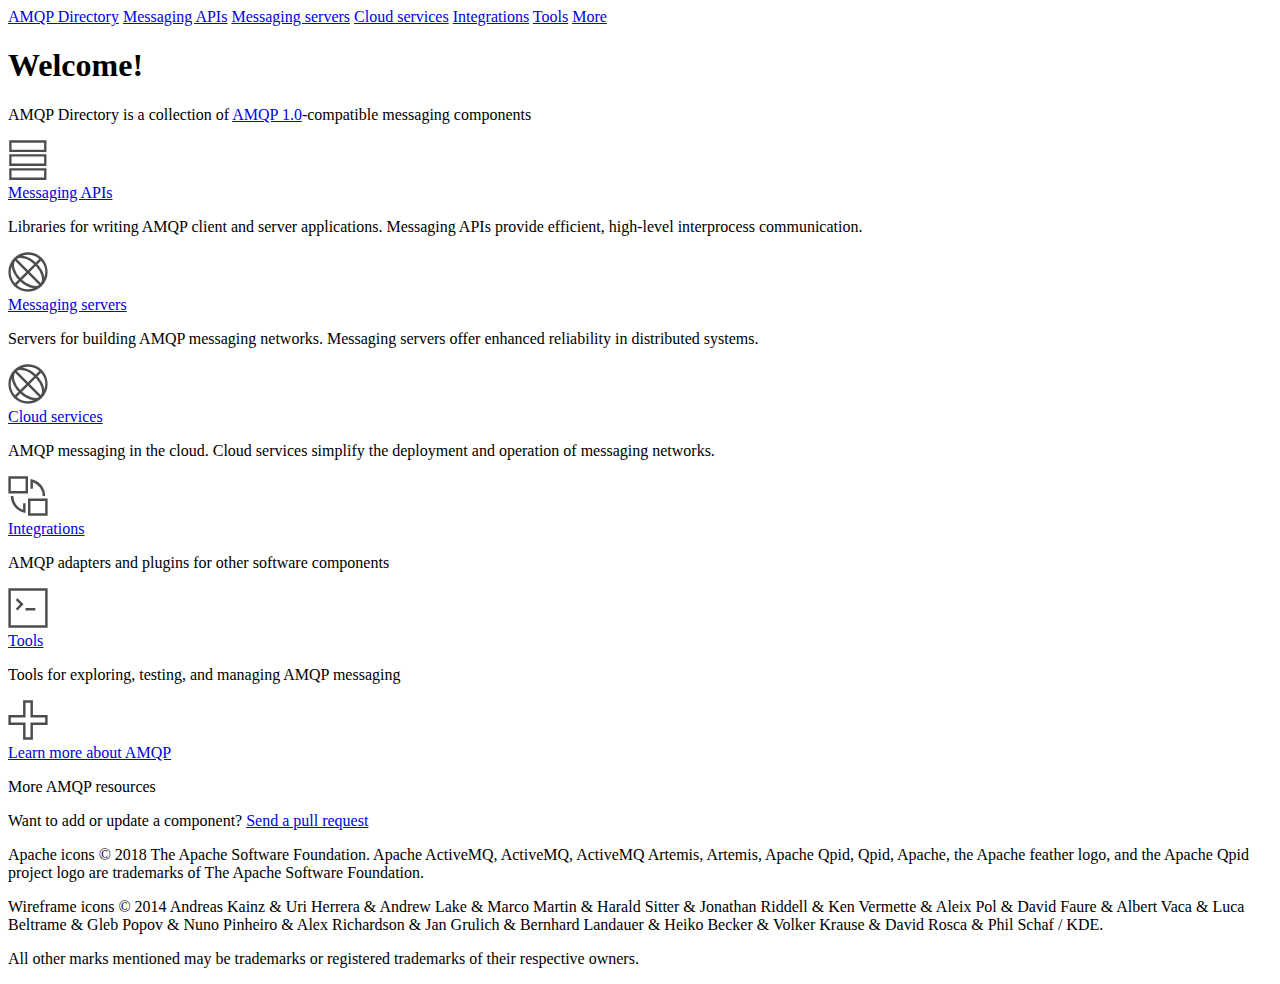
<file: docs/index.html>
<!DOCTYPE html>
<html xmlns="http://www.w3.org/1999/xhtml">
  <head>
    <title>AMQP Directory</title>
    <meta charset="utf-8"/>
    <meta name="viewport" content="width=device-width, initial-scale=1.0"/>
    <link href="https://fonts.googleapis.com/css?family=Catamaran:200,300,400,500,600,700,700|Source+Sans+Pro:400,400i,600,600i" rel="stylesheet"/>
    <link rel="stylesheet" href="https://amqp.directory/main.css" type="text/css"/>
    <link rel="icon" href="" type="image/png"/>
    <script type="text/javascript" src="https://amqp.directory/main.js" defer="defer"></script>
    
  </head>
  <body>

<header>
  <div>
    <nav id="-global-navigation">
      <a id="-logotype" href="https://amqp.directory/index.html">AMQP <span>Directory</span></a>
      <a href="https://amqp.directory/apis.html">Messaging APIs</a>
      <a href="https://amqp.directory/servers.html">Messaging servers</a>
      <a href="https://amqp.directory/services.html">Cloud services</a>
      <a href="https://amqp.directory/integrations.html">Integrations</a>
      <a href="https://amqp.directory/tools.html">Tools</a>
      <a href="https://amqp.directory/more.html">More</a>
    </nav>
  </div>
</header>
<section>
  <div>

<div id="-overview">

<div id="-opener">

<div id="-welcome">

<h1 id="welcome">Welcome!</h1>

</div>

<div id="-purpose">

<p>AMQP Directory is a collection of
<a href="https://www.amqp.org/">AMQP 1.0</a>-compatible messaging components</p>

</div>

</div>

<div class="category">
  <a class="category-icon" href="apis.html"><img src="images/icons/api.svg" height="40" width="40"/></a>
  <div class="category-text">
    <a class="category-name" href="apis.html">Messaging APIs</a>
    <p class="category-description">
      Libraries for writing AMQP client and server applications.  Messaging
      APIs provide efficient, high-level interprocess communication.
    </p>
  </div>
</div>

<div class="category">
  <a class="category-icon" href="servers.html"><img src="images/icons/server.svg" height="40" width="40"/></a>
  <div class="category-text">
    <a class="category-name" href="servers.html">Messaging servers</a>
    <p class="category-description">
      Servers for building AMQP messaging networks.  Messaging servers offer
      enhanced reliability in distributed systems.
    </p>
  </div>
</div>

<div class="category">
  <a class="category-icon" href="services.html"><img src="images/icons/service.svg" height="40" width="40"/></a>
  <div class="category-text">
    <a class="category-name" href="services.html">Cloud services</a>
    <p class="category-description">
      AMQP messaging in the cloud.  Cloud services simplify the deployment
      and operation of messaging networks.
    </p>
  </div>
</div>

<div class="category">
  <a class="category-icon" href="integrations.html"><img src="images/icons/integration.svg" height="40" width="40"/></a>
  <div class="category-text">
    <a class="category-name" href="integrations.html">Integrations</a>
    <p class="category-description">
      AMQP adapters and plugins for other software components
    </p>
  </div>
</div>

<div class="category">
  <a class="category-icon" href="tools.html"><img src="images/icons/tool.svg" height="40" width="40"/></a>
  <div class="category-text">
    <a class="category-name" href="tools.html">Tools</a>
    <p class="category-description">
      Tools for exploring, testing, and managing AMQP messaging
    </p>
  </div>
</div>

<div class="category">
  <a class="category-icon" href="more.html"><img src="images/icons/resource.svg" height="40" width="40"/></a>
  <div class="category-text">
    <a class="category-name" href="more.html">Learn more about AMQP</a>
    <p class="category-description">
      More AMQP resources
    </p>
  </div>
</div>

</div>


  </div>
</section>
<footer>
  <div>
    <p id="-pull-request-nav">Want to add or update a
    component?  <a href="https://github.com/ssorj/amqp-directory#adding-or-updating-components">Send
    a pull request</a></p>

    <p>Apache icons © 2018 The Apache Software Foundation.  Apache
    ActiveMQ, ActiveMQ, ActiveMQ Artemis, Artemis, Apache Qpid, Qpid,
    Apache, the Apache feather logo, and the Apache Qpid project logo
    are trademarks of The Apache Software Foundation.</p>

    <p>Wireframe icons © 2014 Andreas Kainz &amp; Uri Herrera &amp;
    Andrew Lake &amp; Marco Martin &amp; Harald Sitter &amp; Jonathan
    Riddell &amp; Ken Vermette &amp; Aleix Pol &amp; David Faure &amp;
    Albert Vaca &amp; Luca Beltrame &amp; Gleb Popov &amp; Nuno
    Pinheiro &amp; Alex Richardson &amp; Jan Grulich &amp; Bernhard
    Landauer &amp; Heiko Becker &amp; Volker Krause &amp; David Rosca
    &amp; Phil Schaf / KDE.</p>

    <p>All other marks mentioned may be trademarks or registered
    trademarks of their respective owners.</p>
  </div>
</footer>




  </body>
</html>
</file>
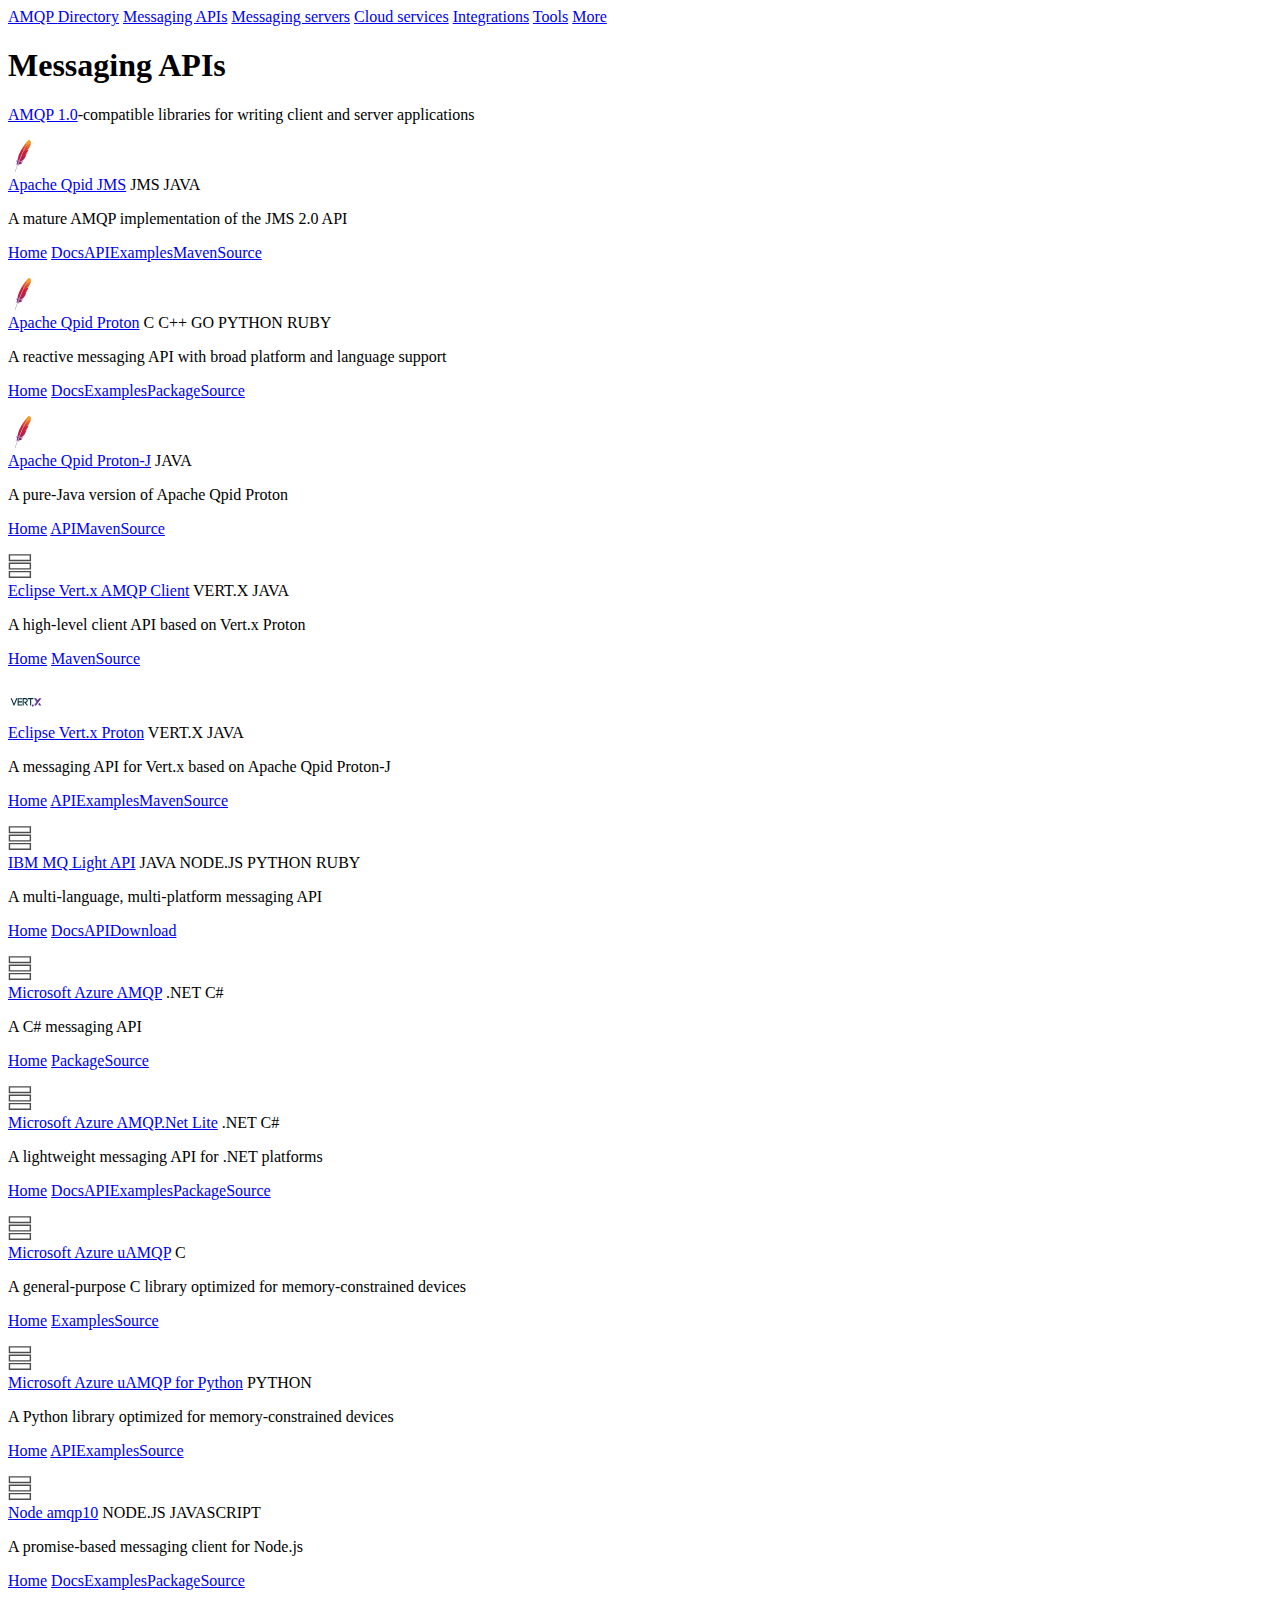
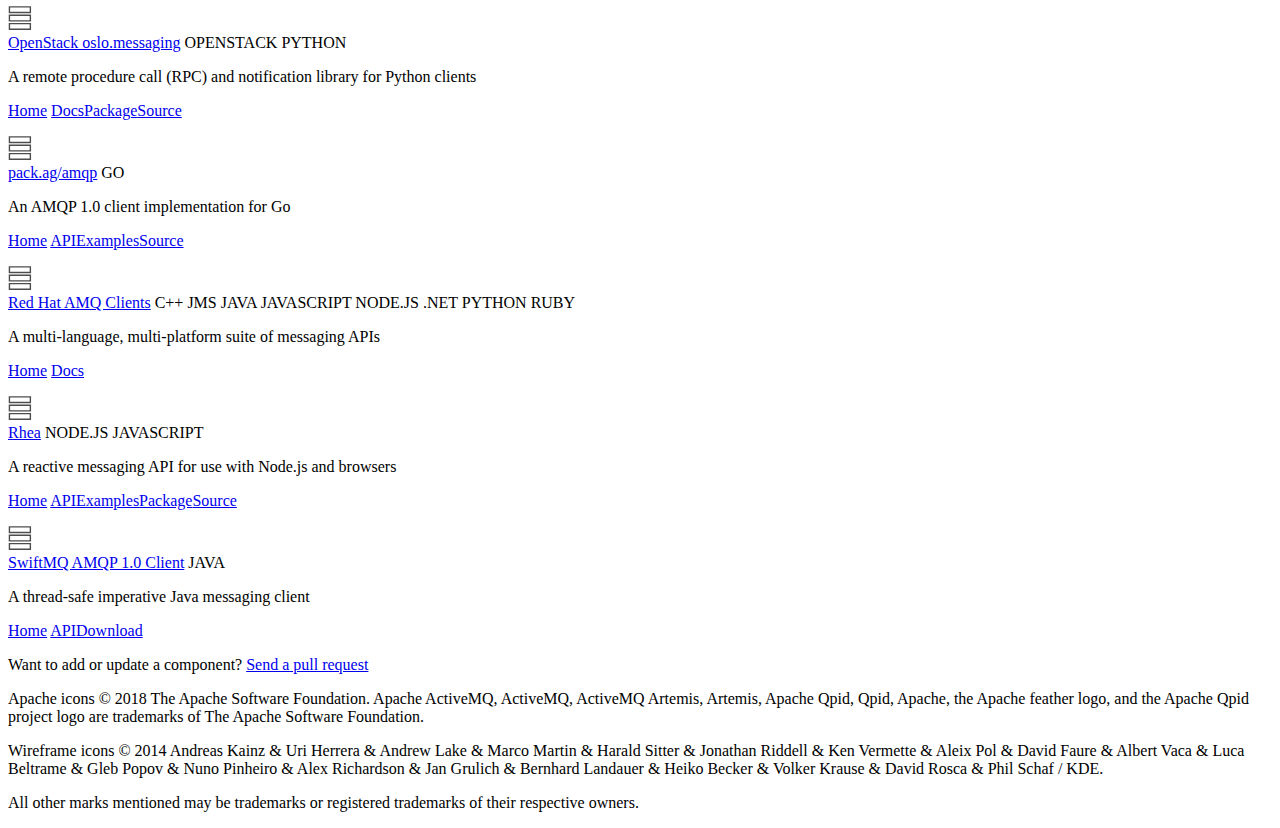
<file: docs/apis.html>
<!DOCTYPE html>
<html xmlns="http://www.w3.org/1999/xhtml">
  <head>
    <title>Messaging APIs - AMQP Directory</title>
    <meta charset="utf-8"/>
    <meta name="viewport" content="width=device-width, initial-scale=1.0"/>
    <link href="https://fonts.googleapis.com/css?family=Catamaran:200,300,400,500,600,700,700|Source+Sans+Pro:400,400i,600,600i" rel="stylesheet"/>
    <link rel="stylesheet" href="https://amqp.directory/main.css" type="text/css"/>
    <link rel="icon" href="" type="image/png"/>
    <script type="text/javascript" src="https://amqp.directory/main.js" defer="defer"></script>
    
  </head>
  <body>

<header>
  <div>
    <nav id="-global-navigation">
      <a id="-logotype" href="https://amqp.directory/index.html">AMQP <span>Directory</span></a>
      <a href="https://amqp.directory/apis.html">Messaging APIs</a>
      <a href="https://amqp.directory/servers.html">Messaging servers</a>
      <a href="https://amqp.directory/services.html">Cloud services</a>
      <a href="https://amqp.directory/integrations.html">Integrations</a>
      <a href="https://amqp.directory/tools.html">Tools</a>
      <a href="https://amqp.directory/more.html">More</a>
    </nav>
  </div>
</header>
<section>
  <div>

<div id="-category-opener">

<h1 id="messaging-apis">Messaging APIs</h1>

<p><a href="https://www.amqp.org/">AMQP 1.0</a>-compatible libraries for writing
client and server applications</p>

</div>

<p><div class="components">
<div class="component">
  <a class="component-icon" href="https://qpid.apache.org/components/jms"><img src="images/icons/apache.svg" height="32px" width="32px"/></a>
  <div class="component-text">
    <a class="component-name" href="https://qpid.apache.org/components/jms">Apache Qpid JMS</a>
    <span class="component-tags"><span>JMS</span> <span>JAVA</span></span>
    <p class="component-description">A mature AMQP implementation of the JMS 2.0 API</p>
    <p class="component-links">
      <a href="https://qpid.apache.org/components/jms">Home</a>
<a href="http://qpid.apache.org/releases/qpid-jms-0.34.0/docs/index.html">Docs</a><a href="https://docs.oracle.com/javaee/7/api/index.html?javax/jms/package-summary.html">API</a><a href="https://github.com/apache/qpid-jms/tree/0.34.0/qpid-jms-examples">Examples</a><a href="http://qpid.apache.org/maven.html#qpid-jms-amqp-10">Maven</a><a href="https://github.com/apache/qpid-jms">Source</a>
    </p>
  </div>
</div>
<div class="component">
  <a class="component-icon" href="https://qpid.apache.org/proton"><img src="images/icons/apache.svg" height="32px" width="32px"/></a>
  <div class="component-text">
    <a class="component-name" href="https://qpid.apache.org/proton">Apache Qpid Proton</a>
    <span class="component-tags"><span>C</span> <span>C++</span> <span>GO</span> <span>PYTHON</span> <span>RUBY</span></span>
    <p class="component-description">A reactive messaging API with broad platform and language support</p>
    <p class="component-links">
      <a href="https://qpid.apache.org/proton">Home</a>
<a href="http://qpid.apache.org/proton/index.html#documentation">Docs</a><a href="http://qpid.apache.org/proton/index.html#documentation">Examples</a><a href="http://qpid.apache.org/packages.html">Package</a><a href="https://github.com/apache/qpid-proton">Source</a>
    </p>
  </div>
</div>
<div class="component">
  <a class="component-icon" href="https://qpid.apache.org/proton"><img src="images/icons/apache.svg" height="32px" width="32px"/></a>
  <div class="component-text">
    <a class="component-name" href="https://qpid.apache.org/proton">Apache Qpid Proton-J</a>
    <span class="component-tags"><span>JAVA</span></span>
    <p class="component-description">A pure-Java version of Apache Qpid Proton</p>
    <p class="component-links">
      <a href="https://qpid.apache.org/proton">Home</a>
<a href="http://qpid.apache.org/releases/qpid-proton-j-0.28.0/api/index.html">API</a><a href="http://qpid.apache.org/maven.html#qpid-proton-j">Maven</a><a href="https://github.com/apache/qpid-proton">Source</a>
    </p>
  </div>
</div>
<div class="component">
  <a class="component-icon" href="http://vertx.io/docs/vertx-amqp-client/java/"><img src="images/icons/api.svg" height="24px" width="24px"/></a>
  <div class="component-text">
    <a class="component-name" href="http://vertx.io/docs/vertx-amqp-client/java/">Eclipse Vert.x AMQP Client</a>
    <span class="component-tags"><span>VERT.X</span> <span>JAVA</span></span>
    <p class="component-description">A high-level client API based on Vert.x Proton</p>
    <p class="component-links">
      <a href="http://vertx.io/docs/vertx-amqp-client/java/">Home</a>
<a href="http://vertx.io/docs/vertx-amqp-client/java/#_using_vert_x_amqp_client">Maven</a><a href="https://github.com/vert-x3/vertx-amqp-client">Source</a>
    </p>
  </div>
</div>
<div class="component">
  <a class="component-icon" href="https://github.com/vert-x3/vertx-proton/blob/master/src/main/asciidoc/index.adoc"><img src="images/icons/vertx.svg" height="36px" width="36px"/></a>
  <div class="component-text">
    <a class="component-name" href="https://github.com/vert-x3/vertx-proton/blob/master/src/main/asciidoc/index.adoc">Eclipse Vert.x Proton</a>
    <span class="component-tags"><span>VERT.X</span> <span>JAVA</span></span>
    <p class="component-description">A messaging API for Vert.x based on Apache Qpid Proton-J</p>
    <p class="component-links">
      <a href="https://github.com/vert-x3/vertx-proton/blob/master/src/main/asciidoc/index.adoc">Home</a>
<a href="https://www.javadoc.io/doc/io.vertx/vertx-proton/">API</a><a href="https://github.com/vert-x3/vertx-proton/blob/master/src/main/java/examples/VertxProtonExamples.java">Examples</a><a href="https://github.com/vert-x3/vertx-proton/blob/master/src/main/asciidoc/index.adoc#using-vertx-proton">Maven</a><a href="https://github.com/vert-x3/vertx-proton">Source</a>
    </p>
  </div>
</div>
<div class="component">
  <a class="component-icon" href="https://developer.ibm.com/messaging/mq-light/"><img src="images/icons/api.svg" height="24px" width="24px"/></a>
  <div class="component-text">
    <a class="component-name" href="https://developer.ibm.com/messaging/mq-light/">IBM MQ Light API</a>
    <span class="component-tags"><span>JAVA</span> <span>NODE.JS</span> <span>PYTHON</span> <span>RUBY</span></span>
    <p class="component-description">A multi-language, multi-platform messaging API</p>
    <p class="component-links">
      <a href="https://developer.ibm.com/messaging/mq-light/">Home</a>
<a href="https://developer.ibm.com/messaging/docs/mq-light-api/">Docs</a><a href="https://developer.ibm.com/messaging/docs/mq-light-api/reference/api-reference/">API</a><a href="https://developer.ibm.com/messaging/ibm-mq-light-downloads/">Download</a>
    </p>
  </div>
</div>
<div class="component">
  <a class="component-icon" href="https://github.com/Azure/azure-amqp/blob/master/readme.md"><img src="images/icons/api.svg" height="24px" width="24px"/></a>
  <div class="component-text">
    <a class="component-name" href="https://github.com/Azure/azure-amqp/blob/master/readme.md">Microsoft Azure AMQP</a>
    <span class="component-tags"><span>.NET</span> <span>C#</span></span>
    <p class="component-description">A C# messaging API</p>
    <p class="component-links">
      <a href="https://github.com/Azure/azure-amqp/blob/master/readme.md">Home</a>
<a href="https://www.nuget.org/packages/Microsoft.Azure.Amqp/">Package</a><a href="https://github.com/Azure/azure-amqp">Source</a>
    </p>
  </div>
</div>
<div class="component">
  <a class="component-icon" href="https://github.com/Azure/amqpnetlite/blob/master/README.md"><img src="images/icons/api.svg" height="24px" width="24px"/></a>
  <div class="component-text">
    <a class="component-name" href="https://github.com/Azure/amqpnetlite/blob/master/README.md">Microsoft Azure AMQP.Net Lite</a>
    <span class="component-tags"><span>.NET</span> <span>C#</span></span>
    <p class="component-description">A lightweight messaging API for .NET platforms</p>
    <p class="component-links">
      <a href="https://github.com/Azure/amqpnetlite/blob/master/README.md">Home</a>
<a href="http://azure.github.io/amqpnetlite/articles/hello_amqp.html">Docs</a><a href="http://azure.github.io/amqpnetlite/api/Amqp.html">API</a><a href="https://github.com/Azure/amqpnetlite/tree/master/Examples">Examples</a><a href="https://www.nuget.org/packages/amqpnetlite">Package</a><a href="https://github.com/Azure/amqpnetlite">Source</a>
    </p>
  </div>
</div>
<div class="component">
  <a class="component-icon" href="https://github.com/Azure/azure-uamqp-c/blob/master/readme.md"><img src="images/icons/api.svg" height="24px" width="24px"/></a>
  <div class="component-text">
    <a class="component-name" href="https://github.com/Azure/azure-uamqp-c/blob/master/readme.md">Microsoft Azure uAMQP</a>
    <span class="component-tags"><span>C</span></span>
    <p class="component-description">A general-purpose C library optimized for memory-constrained devices</p>
    <p class="component-links">
      <a href="https://github.com/Azure/azure-uamqp-c/blob/master/readme.md">Home</a>
<a href="https://github.com/Azure/azure-uamqp-c/tree/master/samples">Examples</a><a href="https://github.com/azure/azure-uamqp-c/">Source</a>
    </p>
  </div>
</div>
<div class="component">
  <a class="component-icon" href="https://github.com/Azure/azure-uamqp-python/blob/master/README.rst"><img src="images/icons/api.svg" height="24px" width="24px"/></a>
  <div class="component-text">
    <a class="component-name" href="https://github.com/Azure/azure-uamqp-python/blob/master/README.rst">Microsoft Azure uAMQP for Python</a>
    <span class="component-tags"><span>PYTHON</span></span>
    <p class="component-description">A Python library optimized for memory-constrained devices</p>
    <p class="component-links">
      <a href="https://github.com/Azure/azure-uamqp-python/blob/master/README.rst">Home</a>
<a href="https://docs.microsoft.com/en-us/python/api/uamqp/uamqp?view=azure-python">API</a><a href="https://github.com/Azure/azure-uamqp-python/tree/master/samples">Examples</a><a href="https://github.com/azure/azure-uamqp-python/">Source</a>
    </p>
  </div>
</div>
<div class="component">
  <a class="component-icon" href="https://github.com/noodlefrenzy/node-amqp10/blob/master/README.md"><img src="images/icons/api.svg" height="24px" width="24px"/></a>
  <div class="component-text">
    <a class="component-name" href="https://github.com/noodlefrenzy/node-amqp10/blob/master/README.md">Node amqp10</a>
    <span class="component-tags"><span>NODE.JS</span> <span>JAVASCRIPT</span></span>
    <p class="component-description">A promise-based messaging client for Node.js</p>
    <p class="component-links">
      <a href="https://github.com/noodlefrenzy/node-amqp10/blob/master/README.md">Home</a>
<a href="https://noodlefrenzy.github.io/node-amqp10/">Docs</a><a href="https://github.com/noodlefrenzy/node-amqp10/tree/master/examples">Examples</a><a href="https://npmjs.org/package/amqp10">Package</a><a href="https://github.com/noodlefrenzy/node-amqp10">Source</a>
    </p>
  </div>
</div>
<div class="component">
  <a class="component-icon" href="https://docs.openstack.org/oslo.messaging/latest"><img src="images/icons/api.svg" height="24px" width="24px"/></a>
  <div class="component-text">
    <a class="component-name" href="https://docs.openstack.org/oslo.messaging/latest">OpenStack oslo.messaging</a>
    <span class="component-tags"><span>OPENSTACK</span> <span>PYTHON</span></span>
    <p class="component-description">A remote procedure call (RPC) and notification library for Python clients</p>
    <p class="component-links">
      <a href="https://docs.openstack.org/oslo.messaging/latest">Home</a>
<a href="https://docs.openstack.org/oslo.messaging/latest/admin/AMQP1.0.html">Docs</a><a href="https://pypi.org/project/oslo.messaging">Package</a><a href="https://git.openstack.org/cgit/openstack/oslo.messaging/tree">Source</a>
    </p>
  </div>
</div>
<div class="component">
  <a class="component-icon" href="https://github.com/vcabbage/amqp/blob/master/README.md"><img src="images/icons/api.svg" height="24px" width="24px"/></a>
  <div class="component-text">
    <a class="component-name" href="https://github.com/vcabbage/amqp/blob/master/README.md">pack.ag/amqp</a>
    <span class="component-tags"><span>GO</span></span>
    <p class="component-description">An AMQP 1.0 client implementation for Go</p>
    <p class="component-links">
      <a href="https://github.com/vcabbage/amqp/blob/master/README.md">Home</a>
<a href="http://godoc.org/pack.ag/amqp">API</a><a href="https://godoc.org/pack.ag/amqp#example-package">Examples</a><a href="https://github.com/vcabbage/amqp">Source</a>
    </p>
  </div>
</div>
<div class="component">
  <a class="component-icon" href="https://access.redhat.com/products/red-hat-amq"><img src="images/icons/api.svg" height="24px" width="24px"/></a>
  <div class="component-text">
    <a class="component-name" href="https://access.redhat.com/products/red-hat-amq">Red Hat AMQ Clients</a>
    <span class="component-tags"><span>C++</span> <span>JMS</span> <span>JAVA</span> <span>JAVASCRIPT</span> <span>NODE.JS</span> <span>.NET</span> <span>PYTHON</span> <span>RUBY</span></span>
    <p class="component-description">A multi-language, multi-platform suite of messaging APIs</p>
    <p class="component-links">
      <a href="https://access.redhat.com/products/red-hat-amq">Home</a>
<a href="https://access.redhat.com/documentation/en-us/red_hat_amq/7.2/html/amq_clients_overview/">Docs</a>
    </p>
  </div>
</div>
<div class="component">
  <a class="component-icon" href="https://github.com/amqp/rhea/blob/master/README.md"><img src="images/icons/api.svg" height="24px" width="24px"/></a>
  <div class="component-text">
    <a class="component-name" href="https://github.com/amqp/rhea/blob/master/README.md">Rhea</a>
    <span class="component-tags"><span>NODE.JS</span> <span>JAVASCRIPT</span></span>
    <p class="component-description">A reactive messaging API for use with Node.js and browsers</p>
    <p class="component-links">
      <a href="https://github.com/amqp/rhea/blob/master/README.md">Home</a>
<a href="https://github.com/amqp/rhea/blob/master/README.md#api">API</a><a href="https://github.com/amqp/rhea#examples">Examples</a><a href="https://www.npmjs.com/package/rhea">Package</a><a href="https://github.com/amqp/rhea">Source</a>
    </p>
  </div>
</div>
<div class="component">
  <a class="component-icon" href="http://www.swiftmq.com/products/router/swiftlets/sys_amqp/client/index.html"><img src="images/icons/api.svg" height="24px" width="24px"/></a>
  <div class="component-text">
    <a class="component-name" href="http://www.swiftmq.com/products/router/swiftlets/sys_amqp/client/index.html">SwiftMQ AMQP 1.0 Client</a>
    <span class="component-tags"><span>JAVA</span></span>
    <p class="component-description">A thread-safe imperative Java messaging client</p>
    <p class="component-links">
      <a href="http://www.swiftmq.com/products/router/swiftlets/sys_amqp/client/index.html">Home</a>
<a href="http://www.swiftmq.com/products/router/swiftlets/sys_amqp/client/javadoc/index.html">API</a><a href="http://www.swiftmq.com/downloads/index.html">Download</a>
    </p>
  </div>
</div>
</div></p>


  </div>
</section>
<footer>
  <div>
    <p id="-pull-request-nav">Want to add or update a
    component?  <a href="https://github.com/ssorj/amqp-directory#adding-or-updating-components">Send
    a pull request</a></p>

    <p>Apache icons © 2018 The Apache Software Foundation.  Apache
    ActiveMQ, ActiveMQ, ActiveMQ Artemis, Artemis, Apache Qpid, Qpid,
    Apache, the Apache feather logo, and the Apache Qpid project logo
    are trademarks of The Apache Software Foundation.</p>

    <p>Wireframe icons © 2014 Andreas Kainz &amp; Uri Herrera &amp;
    Andrew Lake &amp; Marco Martin &amp; Harald Sitter &amp; Jonathan
    Riddell &amp; Ken Vermette &amp; Aleix Pol &amp; David Faure &amp;
    Albert Vaca &amp; Luca Beltrame &amp; Gleb Popov &amp; Nuno
    Pinheiro &amp; Alex Richardson &amp; Jan Grulich &amp; Bernhard
    Landauer &amp; Heiko Becker &amp; Volker Krause &amp; David Rosca
    &amp; Phil Schaf / KDE.</p>

    <p>All other marks mentioned may be trademarks or registered
    trademarks of their respective owners.</p>
  </div>
</footer>




  </body>
</html>
</file>
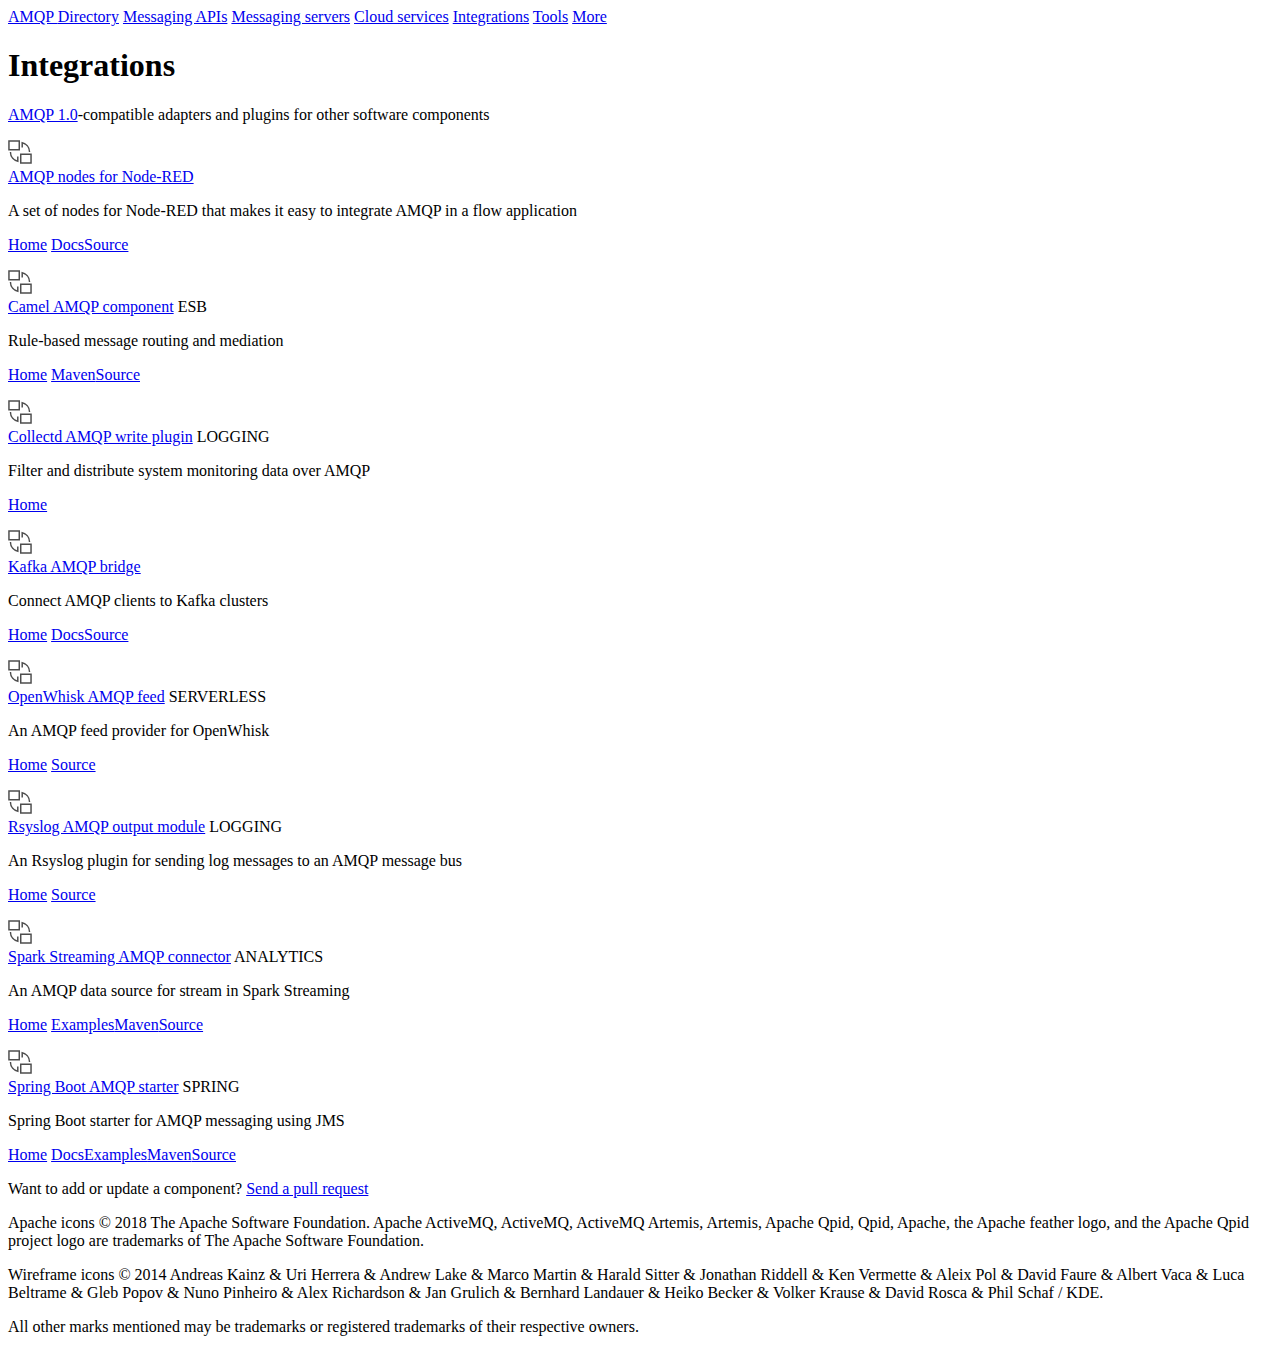
<file: docs/integrations.html>
<!DOCTYPE html>
<html xmlns="http://www.w3.org/1999/xhtml">
  <head>
    <title>Integrations - AMQP Directory</title>
    <meta charset="utf-8"/>
    <meta name="viewport" content="width=device-width, initial-scale=1.0"/>
    <link href="https://fonts.googleapis.com/css?family=Catamaran:200,300,400,500,600,700,700|Source+Sans+Pro:400,400i,600,600i" rel="stylesheet"/>
    <link rel="stylesheet" href="https://amqp.directory/main.css" type="text/css"/>
    <link rel="icon" href="" type="image/png"/>
    <script type="text/javascript" src="https://amqp.directory/main.js" defer="defer"></script>
    
  </head>
  <body>

<header>
  <div>
    <nav id="-global-navigation">
      <a id="-logotype" href="https://amqp.directory/index.html">AMQP <span>Directory</span></a>
      <a href="https://amqp.directory/apis.html">Messaging APIs</a>
      <a href="https://amqp.directory/servers.html">Messaging servers</a>
      <a href="https://amqp.directory/services.html">Cloud services</a>
      <a href="https://amqp.directory/integrations.html">Integrations</a>
      <a href="https://amqp.directory/tools.html">Tools</a>
      <a href="https://amqp.directory/more.html">More</a>
    </nav>
  </div>
</header>
<section>
  <div>

<div id="-category-opener">

<h1 id="integrations">Integrations</h1>

<p><a href="https://www.amqp.org/">AMQP 1.0</a>-compatible adapters and plugins for
other software components</p>

</div>

<p><div class="components">
<div class="component">
  <a class="component-icon" href="https://github.com/amqp/node-red-contrib-rhea/blob/master/README.md"><img src="images/icons/integration.svg" height="24px" width="24px"/></a>
  <div class="component-text">
    <a class="component-name" href="https://github.com/amqp/node-red-contrib-rhea/blob/master/README.md">AMQP nodes for Node-RED</a>
    <span class="component-tags"></span>
    <p class="component-description">A set of nodes for Node-RED that makes it easy to integrate AMQP in a flow application</p>
    <p class="component-links">
      <a href="https://github.com/amqp/node-red-contrib-rhea/blob/master/README.md">Home</a>
<a href="https://github.com/amqp/node-red-contrib-rhea/blob/master/doc/Home.md">Docs</a><a href="https://github.com/amqp/node-red-contrib-rhea">Source</a>
    </p>
  </div>
</div>
<div class="component">
  <a class="component-icon" href="https://github.com/apache/camel/blob/master/components/camel-amqp/src/main/docs/amqp-component.adoc"><img src="images/icons/integration.svg" height="24px" width="24px"/></a>
  <div class="component-text">
    <a class="component-name" href="https://github.com/apache/camel/blob/master/components/camel-amqp/src/main/docs/amqp-component.adoc">Camel AMQP component</a>
    <span class="component-tags"><span>ESB</span></span>
    <p class="component-description">Rule-based message routing and mediation</p>
    <p class="component-links">
      <a href="https://github.com/apache/camel/blob/master/components/camel-amqp/src/main/docs/amqp-component.adoc">Home</a>
<a href="https://github.com/apache/camel/blob/master/components/camel-amqp/src/main/docs/amqp-component.adoc">Maven</a><a href="https://github.com/apache/camel/tree/master/components/camel-amqp">Source</a>
    </p>
  </div>
</div>
<div class="component">
  <a class="component-icon" href="https://github.com/collectd/collectd/blob/master/src/amqp1.c"><img src="images/icons/integration.svg" height="24px" width="24px"/></a>
  <div class="component-text">
    <a class="component-name" href="https://github.com/collectd/collectd/blob/master/src/amqp1.c">Collectd AMQP write plugin</a>
    <span class="component-tags"><span>LOGGING</span></span>
    <p class="component-description">Filter and distribute system monitoring data over AMQP</p>
    <p class="component-links">
      <a href="https://github.com/collectd/collectd/blob/master/src/amqp1.c">Home</a>

    </p>
  </div>
</div>
<div class="component">
  <a class="component-icon" href="https://github.com/strimzi/amqp-kafka-bridge/blob/master/README.md"><img src="images/icons/integration.svg" height="24px" width="24px"/></a>
  <div class="component-text">
    <a class="component-name" href="https://github.com/strimzi/amqp-kafka-bridge/blob/master/README.md">Kafka AMQP bridge</a>
    <span class="component-tags"></span>
    <p class="component-description">Connect AMQP clients to Kafka clusters</p>
    <p class="component-links">
      <a href="https://github.com/strimzi/amqp-kafka-bridge/blob/master/README.md">Home</a>
<a href="https://github.com/strimzi/amqp-kafka-bridge/blob/master/doc/README.md">Docs</a><a href="https://github.com/strimzi/amqp-kafka-bridge">Source</a>
    </p>
  </div>
</div>
<div class="component">
  <a class="component-icon" href="https://github.com/cliffjansen/amqp-wsk-feed/blob/master/README.md"><img src="images/icons/integration.svg" height="24px" width="24px"/></a>
  <div class="component-text">
    <a class="component-name" href="https://github.com/cliffjansen/amqp-wsk-feed/blob/master/README.md">OpenWhisk AMQP feed</a>
    <span class="component-tags"><span>SERVERLESS</span></span>
    <p class="component-description">An AMQP feed provider for OpenWhisk</p>
    <p class="component-links">
      <a href="https://github.com/cliffjansen/amqp-wsk-feed/blob/master/README.md">Home</a>
<a href="https://github.com/cliffjansen/amqp-wsk-feed">Source</a>
    </p>
  </div>
</div>
<div class="component">
  <a class="component-icon" href="https://github.com/rsyslog/rsyslog/blob/master/contrib/omamqp1/README.md"><img src="images/icons/integration.svg" height="24px" width="24px"/></a>
  <div class="component-text">
    <a class="component-name" href="https://github.com/rsyslog/rsyslog/blob/master/contrib/omamqp1/README.md">Rsyslog AMQP output module</a>
    <span class="component-tags"><span>LOGGING</span></span>
    <p class="component-description">An Rsyslog plugin for sending log messages to an AMQP message bus</p>
    <p class="component-links">
      <a href="https://github.com/rsyslog/rsyslog/blob/master/contrib/omamqp1/README.md">Home</a>
<a href="https://github.com/rsyslog/rsyslog/tree/master/contrib/omamqp1">Source</a>
    </p>
  </div>
</div>
<div class="component">
  <a class="component-icon" href="https://github.com/radanalyticsio/streaming-amqp/blob/master/README.md"><img src="images/icons/integration.svg" height="24px" width="24px"/></a>
  <div class="component-text">
    <a class="component-name" href="https://github.com/radanalyticsio/streaming-amqp/blob/master/README.md">Spark Streaming AMQP connector</a>
    <span class="component-tags"><span>ANALYTICS</span></span>
    <p class="component-description">An AMQP data source for stream in Spark Streaming</p>
    <p class="component-links">
      <a href="https://github.com/radanalyticsio/streaming-amqp/blob/master/README.md">Home</a>
<a href="https://github.com/radanalyticsio/streaming-amqp#example">Examples</a><a href="https://github.com/radanalyticsio/streaming-amqp#project-references">Maven</a><a href="https://github.com/radanalyticsio/streaming-amqp">Source</a>
    </p>
  </div>
</div>
<div class="component">
  <a class="component-icon" href="https://github.com/amqphub/amqp-10-jms-spring-boot/blob/master/README.md"><img src="images/icons/integration.svg" height="24px" width="24px"/></a>
  <div class="component-text">
    <a class="component-name" href="https://github.com/amqphub/amqp-10-jms-spring-boot/blob/master/README.md">Spring Boot AMQP starter</a>
    <span class="component-tags"><span>SPRING</span></span>
    <p class="component-description">Spring Boot starter for AMQP messaging using JMS</p>
    <p class="component-links">
      <a href="https://github.com/amqphub/amqp-10-jms-spring-boot/blob/master/README.md">Home</a>
<a href="https://github.com/amqphub/amqp-10-jms-spring-boot#spring-configuration">Docs</a><a href="https://github.com/amqphub/amqp-10-jms-spring-boot/tree/master/amqp-10-jms-spring-boot-examples">Examples</a><a href="https://github.com/amqphub/amqp-10-jms-spring-boot#amqp-10-jms-spring-boot">Maven</a><a href="https://github.com/amqphub/amqp-10-jms-spring-boot">Source</a>
    </p>
  </div>
</div>
</div></p>


  </div>
</section>
<footer>
  <div>
    <p id="-pull-request-nav">Want to add or update a
    component?  <a href="https://github.com/ssorj/amqp-directory#adding-or-updating-components">Send
    a pull request</a></p>

    <p>Apache icons © 2018 The Apache Software Foundation.  Apache
    ActiveMQ, ActiveMQ, ActiveMQ Artemis, Artemis, Apache Qpid, Qpid,
    Apache, the Apache feather logo, and the Apache Qpid project logo
    are trademarks of The Apache Software Foundation.</p>

    <p>Wireframe icons © 2014 Andreas Kainz &amp; Uri Herrera &amp;
    Andrew Lake &amp; Marco Martin &amp; Harald Sitter &amp; Jonathan
    Riddell &amp; Ken Vermette &amp; Aleix Pol &amp; David Faure &amp;
    Albert Vaca &amp; Luca Beltrame &amp; Gleb Popov &amp; Nuno
    Pinheiro &amp; Alex Richardson &amp; Jan Grulich &amp; Bernhard
    Landauer &amp; Heiko Becker &amp; Volker Krause &amp; David Rosca
    &amp; Phil Schaf / KDE.</p>

    <p>All other marks mentioned may be trademarks or registered
    trademarks of their respective owners.</p>
  </div>
</footer>




  </body>
</html>
</file>
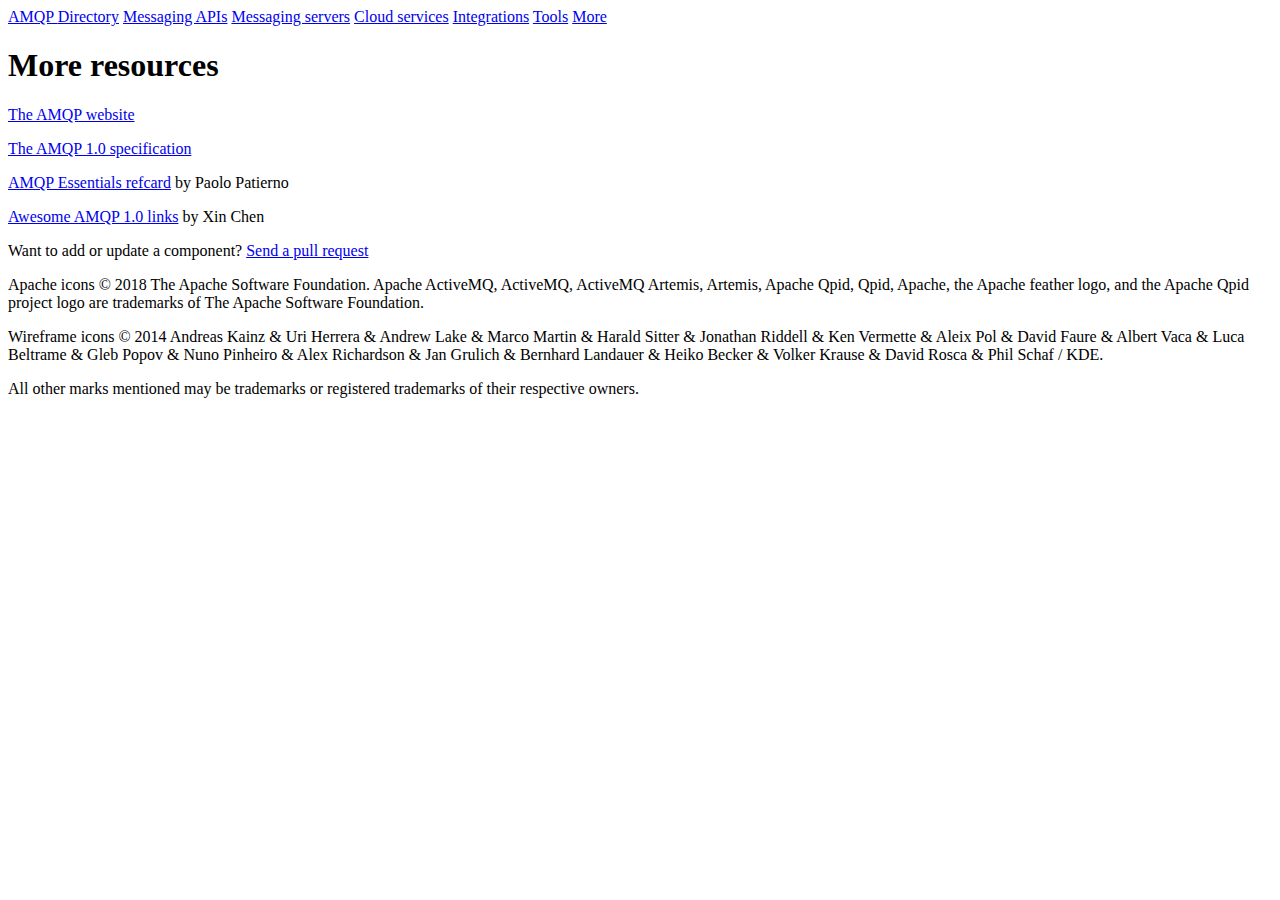
<file: docs/more.html>
<!DOCTYPE html>
<html xmlns="http://www.w3.org/1999/xhtml">
  <head>
    <title>More resources - AMQP Directory</title>
    <meta charset="utf-8"/>
    <meta name="viewport" content="width=device-width, initial-scale=1.0"/>
    <link href="https://fonts.googleapis.com/css?family=Catamaran:200,300,400,500,600,700,700|Source+Sans+Pro:400,400i,600,600i" rel="stylesheet"/>
    <link rel="stylesheet" href="https://amqp.directory/main.css" type="text/css"/>
    <link rel="icon" href="" type="image/png"/>
    <script type="text/javascript" src="https://amqp.directory/main.js" defer="defer"></script>
    
  </head>
  <body>

<header>
  <div>
    <nav id="-global-navigation">
      <a id="-logotype" href="https://amqp.directory/index.html">AMQP <span>Directory</span></a>
      <a href="https://amqp.directory/apis.html">Messaging APIs</a>
      <a href="https://amqp.directory/servers.html">Messaging servers</a>
      <a href="https://amqp.directory/services.html">Cloud services</a>
      <a href="https://amqp.directory/integrations.html">Integrations</a>
      <a href="https://amqp.directory/tools.html">Tools</a>
      <a href="https://amqp.directory/more.html">More</a>
    </nav>
  </div>
</header>
<section>
  <div>

<div id="-category-opener">

<h1 id="more-resources">More resources</h1>

</div>

<div class="resources">

<p><a href="https://www.amqp.org/">The AMQP website</a></p>

<p><a href="https://docs.oasis-open.org/amqp/core/v1.0/amqp-core-overview-v1.0.html">The AMQP 1.0 specification</a></p>

<p><a href="https://dzone.com/refcardz/amqp-essentials">AMQP Essentials refcard</a> by Paolo Patierno</p>

<p><a href="https://github.com/xinchen10/awesome-amqp">Awesome AMQP 1.0 links</a> by Xin Chen</p>

</div>


  </div>
</section>
<footer>
  <div>
    <p id="-pull-request-nav">Want to add or update a
    component?  <a href="https://github.com/ssorj/amqp-directory#adding-or-updating-components">Send
    a pull request</a></p>

    <p>Apache icons © 2018 The Apache Software Foundation.  Apache
    ActiveMQ, ActiveMQ, ActiveMQ Artemis, Artemis, Apache Qpid, Qpid,
    Apache, the Apache feather logo, and the Apache Qpid project logo
    are trademarks of The Apache Software Foundation.</p>

    <p>Wireframe icons © 2014 Andreas Kainz &amp; Uri Herrera &amp;
    Andrew Lake &amp; Marco Martin &amp; Harald Sitter &amp; Jonathan
    Riddell &amp; Ken Vermette &amp; Aleix Pol &amp; David Faure &amp;
    Albert Vaca &amp; Luca Beltrame &amp; Gleb Popov &amp; Nuno
    Pinheiro &amp; Alex Richardson &amp; Jan Grulich &amp; Bernhard
    Landauer &amp; Heiko Becker &amp; Volker Krause &amp; David Rosca
    &amp; Phil Schaf / KDE.</p>

    <p>All other marks mentioned may be trademarks or registered
    trademarks of their respective owners.</p>
  </div>
</footer>




  </body>
</html>
</file>
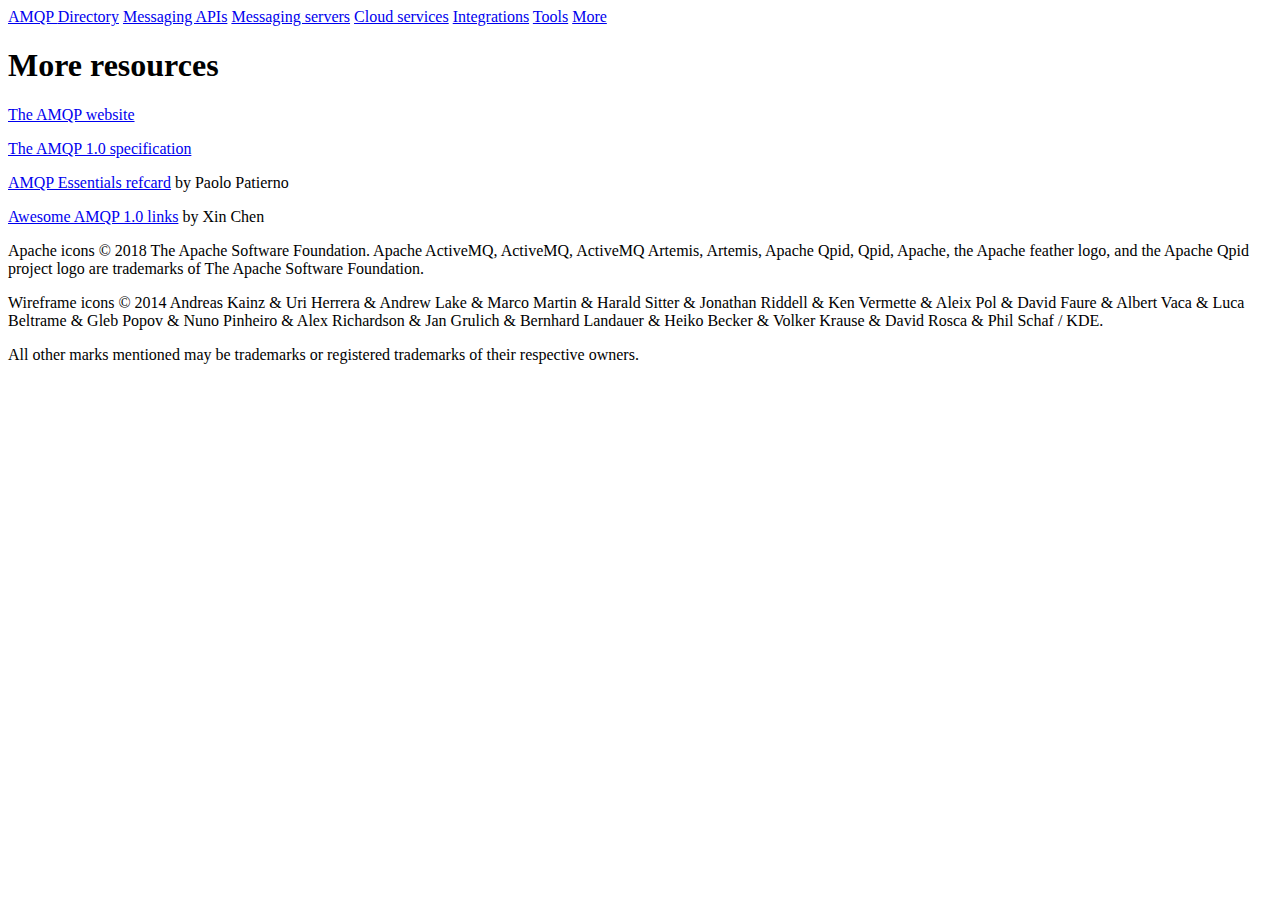
<file: docs/resources.html>
<!DOCTYPE html>
<html xmlns="http://www.w3.org/1999/xhtml">
  <head>
    <title>More resources - AMQP Directory</title>
    <meta charset="utf-8"/>
    <meta name="viewport" content="width=device-width, initial-scale=1.0"/>
    <link href="https://fonts.googleapis.com/css?family=Catamaran:200,300,400,500,600,700,700|Source+Sans+Pro:400,400i,600,600i" rel="stylesheet">
    <link rel="stylesheet" href="https://amqp.directory/main.css" type="text/css"/>
    <link rel="icon" href="" type="image/png"/>
    <script type="text/javascript" src="https://amqp.directory/main.js" defer="defer"></script>
    
  </head>
  <body>

<header>
  <div>
    <nav id="-global-navigation">
      <a id="-logotype" href="https://amqp.directory/index.html">AMQP <span>Directory</span></a>
      <a href="https://amqp.directory/apis.html">Messaging APIs</a>
      <a href="https://amqp.directory/servers.html">Messaging servers</a>
      <a href="https://amqp.directory/services.html">Cloud services</a>
      <a href="https://amqp.directory/integrations.html">Integrations</a>
      <a href="https://amqp.directory/tools.html">Tools</a>
      <a href="https://amqp.directory/resources.html">More</a>
    </nav>
  </div>
</header>
<article>
  <div>

<div id="-category-opener">

<h1 id="more-resources">More resources</h1>

</div>

<div class="resources">

<p><a href="https://www.amqp.org/">The AMQP website</a></p>

<p><a href="https://docs.oasis-open.org/amqp/core/v1.0/amqp-core-overview-v1.0.html">The AMQP 1.0 specification</a></p>

<p><a href="https://dzone.com/refcardz/amqp-essentials">AMQP Essentials refcard</a> by Paolo Patierno</p>

<p><a href="https://github.com/xinchen10/awesome-amqp">Awesome AMQP 1.0 links</a> by Xin Chen</p>

</div>


  </div>
</article>
<footer>
  <div>
    <p>Apache icons © 2018 The Apache Software Foundation.  Apache
    ActiveMQ, ActiveMQ, ActiveMQ Artemis, Artemis, Apache Qpid, Qpid,
    Apache, the Apache feather logo, and the Apache Qpid project logo
    are trademarks of The Apache Software Foundation.</p>

    <p>Wireframe icons © 2014 Andreas Kainz &amp; Uri Herrera &amp;
    Andrew Lake &amp; Marco Martin &amp; Harald Sitter &amp; Jonathan
    Riddell &amp; Ken Vermette &amp; Aleix Pol &amp; David Faure &amp;
    Albert Vaca &amp; Luca Beltrame &amp; Gleb Popov &amp; Nuno
    Pinheiro &amp; Alex Richardson &amp; Jan Grulich &amp; Bernhard
    Landauer &amp; Heiko Becker &amp; Volker Krause &amp; David Rosca
    &amp; Phil Schaf&nbsp;/&nbsp;KDE.</p>

    <p>All other marks mentioned may be trademarks or registered
    trademarks of their respective owners.</p>
  </div>
</footer>




  </body>
</html>
</file>
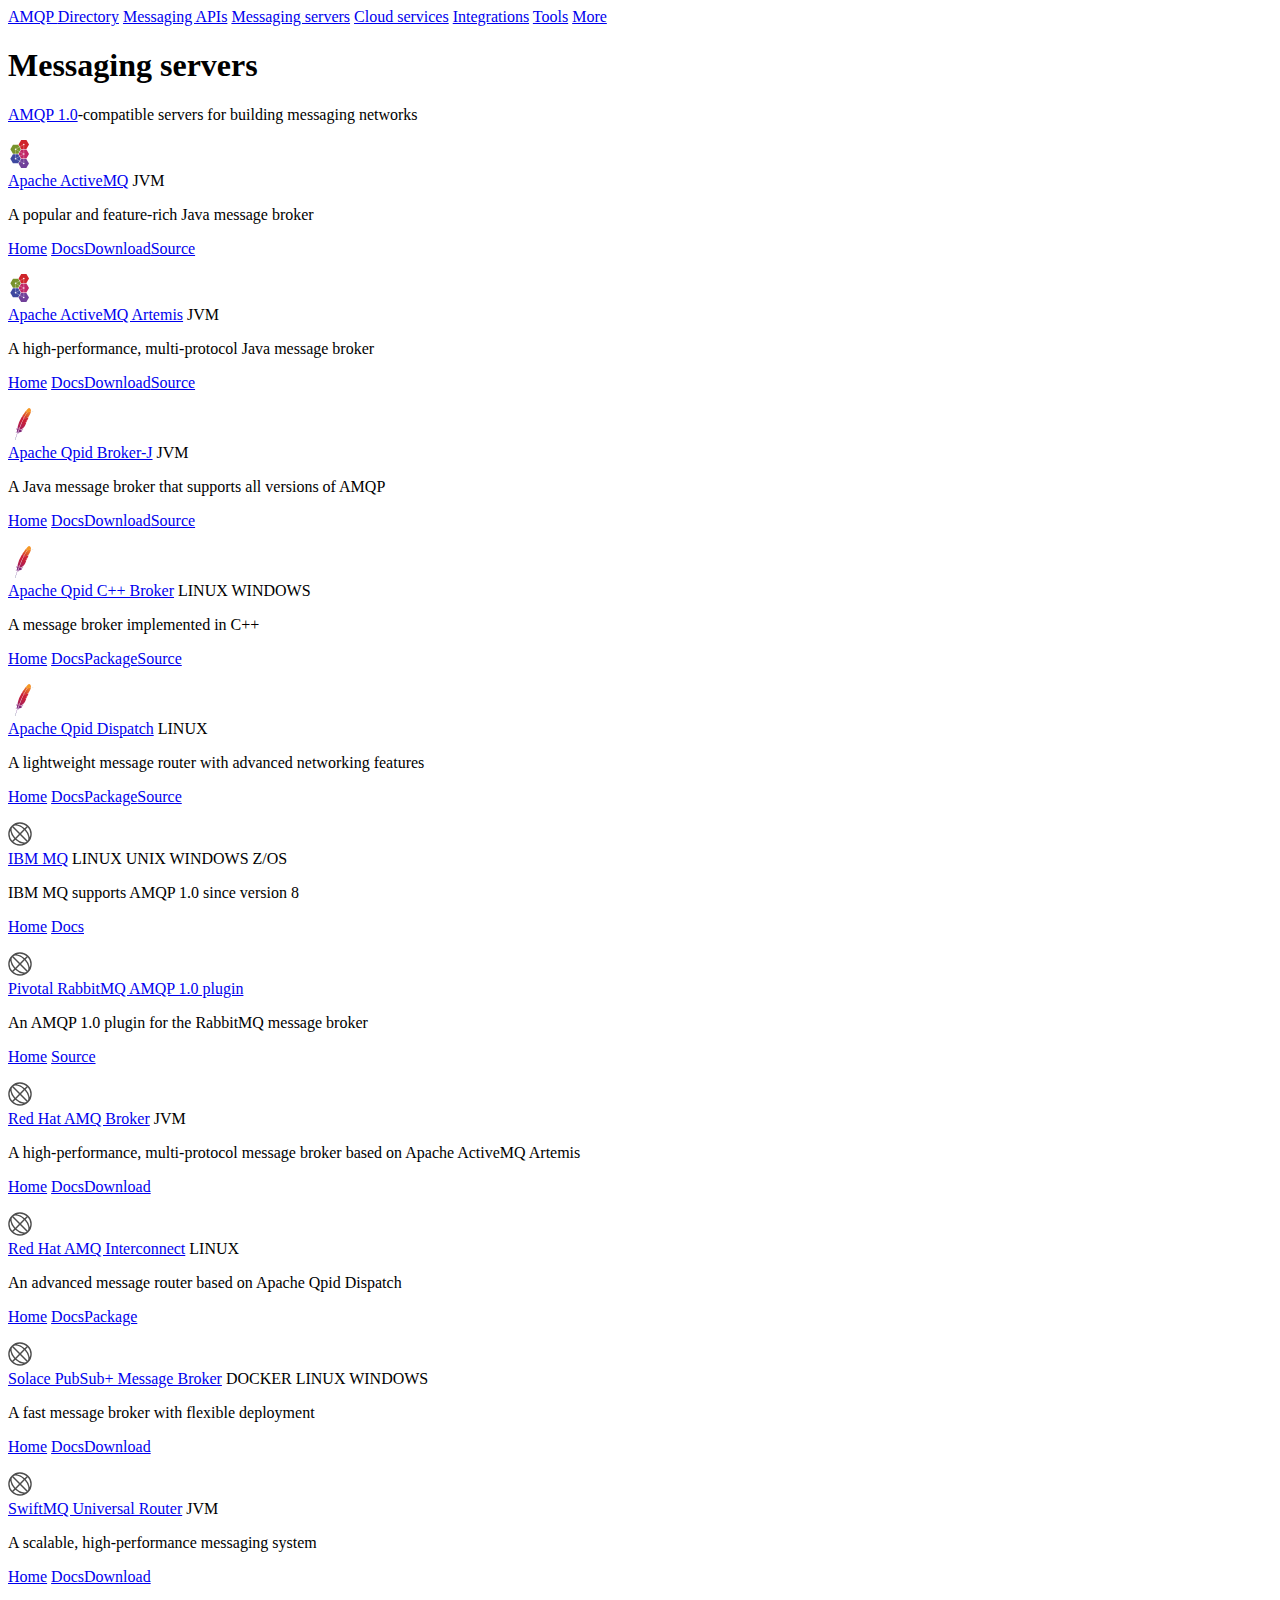
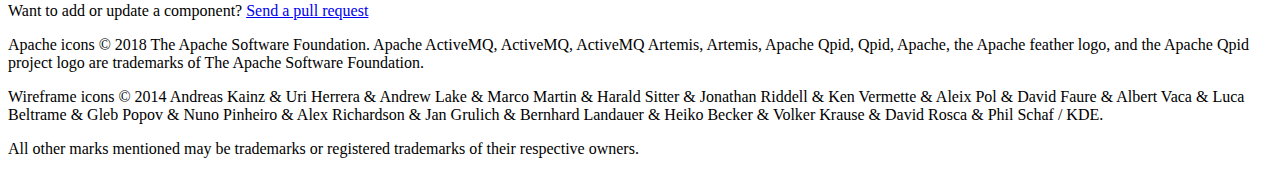
<file: docs/servers.html>
<!DOCTYPE html>
<html xmlns="http://www.w3.org/1999/xhtml">
  <head>
    <title>Messaging servers - AMQP Directory</title>
    <meta charset="utf-8"/>
    <meta name="viewport" content="width=device-width, initial-scale=1.0"/>
    <link href="https://fonts.googleapis.com/css?family=Catamaran:200,300,400,500,600,700,700|Source+Sans+Pro:400,400i,600,600i" rel="stylesheet"/>
    <link rel="stylesheet" href="https://amqp.directory/main.css" type="text/css"/>
    <link rel="icon" href="" type="image/png"/>
    <script type="text/javascript" src="https://amqp.directory/main.js" defer="defer"></script>
    
  </head>
  <body>

<header>
  <div>
    <nav id="-global-navigation">
      <a id="-logotype" href="https://amqp.directory/index.html">AMQP <span>Directory</span></a>
      <a href="https://amqp.directory/apis.html">Messaging APIs</a>
      <a href="https://amqp.directory/servers.html">Messaging servers</a>
      <a href="https://amqp.directory/services.html">Cloud services</a>
      <a href="https://amqp.directory/integrations.html">Integrations</a>
      <a href="https://amqp.directory/tools.html">Tools</a>
      <a href="https://amqp.directory/more.html">More</a>
    </nav>
  </div>
</header>
<section>
  <div>

<div id="-category-opener">

<h1 id="messaging-servers">Messaging servers</h1>

<p><a href="https://www.amqp.org/">AMQP 1.0</a>-compatible servers for building messaging networks</p>

</div>

<p><div class="components">
<div class="component">
  <a class="component-icon" href="https://activemq.apache.org/index.html"><img src="images/icons/activemq.svg" height="28px" width="28px"/></a>
  <div class="component-text">
    <a class="component-name" href="https://activemq.apache.org/index.html">Apache ActiveMQ</a>
    <span class="component-tags"><span>JVM</span></span>
    <p class="component-description">A popular and feature-rich Java message broker</p>
    <p class="component-links">
      <a href="https://activemq.apache.org/index.html">Home</a>
<a href="https://activemq.apache.org/getting-started.html">Docs</a><a href="https://activemq.apache.org/download.html">Download</a><a href="https://github.com/apache/activemq">Source</a>
    </p>
  </div>
</div>
<div class="component">
  <a class="component-icon" href="https://activemq.apache.org/artemis/index.html"><img src="images/icons/activemq.svg" height="28px" width="28px"/></a>
  <div class="component-text">
    <a class="component-name" href="https://activemq.apache.org/artemis/index.html">Apache ActiveMQ Artemis</a>
    <span class="component-tags"><span>JVM</span></span>
    <p class="component-description">A high-performance, multi-protocol Java message broker</p>
    <p class="component-links">
      <a href="https://activemq.apache.org/artemis/index.html">Home</a>
<a href="https://activemq.apache.org/artemis/docs/latest/index.html">Docs</a><a href="https://activemq.apache.org/artemis/download.html">Download</a><a href="https://github.com/apache/activemq-artemis">Source</a>
    </p>
  </div>
</div>
<div class="component">
  <a class="component-icon" href="http://qpid.apache.org/components/broker-j/index.html"><img src="images/icons/apache.svg" height="32px" width="32px"/></a>
  <div class="component-text">
    <a class="component-name" href="http://qpid.apache.org/components/broker-j/index.html">Apache Qpid Broker-J</a>
    <span class="component-tags"><span>JVM</span></span>
    <p class="component-description">A Java message broker that supports all versions of AMQP</p>
    <p class="component-links">
      <a href="http://qpid.apache.org/components/broker-j/index.html">Home</a>
<a href="http://qpid.apache.org/releases/qpid-broker-j-7.0.6/book/index.html">Docs</a><a href="http://qpid.apache.org/download.html">Download</a><a href="https://github.com/apache/qpid-broker-j">Source</a>
    </p>
  </div>
</div>
<div class="component">
  <a class="component-icon" href="http://qpid.apache.org/components/cpp-broker/index.html"><img src="images/icons/apache.svg" height="32px" width="32px"/></a>
  <div class="component-text">
    <a class="component-name" href="http://qpid.apache.org/components/cpp-broker/index.html">Apache Qpid C++ Broker</a>
    <span class="component-tags"><span>LINUX</span> <span>WINDOWS</span></span>
    <p class="component-description">A message broker implemented in C++</p>
    <p class="component-links">
      <a href="http://qpid.apache.org/components/cpp-broker/index.html">Home</a>
<a href="http://qpid.apache.org/releases/qpid-cpp-1.38.0/cpp-broker/book/index.html">Docs</a><a href="http://qpid.apache.org/packages.html">Package</a><a href="https://github.com/apache/qpid-cpp">Source</a>
    </p>
  </div>
</div>
<div class="component">
  <a class="component-icon" href="http://qpid.apache.org/components/dispatch-router/index.html"><img src="images/icons/apache.svg" height="32px" width="32px"/></a>
  <div class="component-text">
    <a class="component-name" href="http://qpid.apache.org/components/dispatch-router/index.html">Apache Qpid Dispatch</a>
    <span class="component-tags"><span>LINUX</span></span>
    <p class="component-description">A lightweight message router with advanced networking features</p>
    <p class="component-links">
      <a href="http://qpid.apache.org/components/dispatch-router/index.html">Home</a>
<a href="http://qpid.apache.org/releases/qpid-dispatch-1.2.0/user-guide/index.html">Docs</a><a href="http://qpid.apache.org/packages.html">Package</a><a href="https://github.com/apache/qpid-dispatch">Source</a>
    </p>
  </div>
</div>
<div class="component">
  <a class="component-icon" href="https://www.ibm.com/products/mq"><img src="images/icons/server.svg" height="24px" width="24px"/></a>
  <div class="component-text">
    <a class="component-name" href="https://www.ibm.com/products/mq">IBM MQ</a>
    <span class="component-tags"><span>LINUX</span> <span>UNIX</span> <span>WINDOWS</span> <span>Z/OS</span></span>
    <p class="component-description">IBM MQ supports AMQP 1.0 since version 8</p>
    <p class="component-links">
      <a href="https://www.ibm.com/products/mq">Home</a>
<a href="https://www.ibm.com/support/knowledgecenter/SSFKSJ_8.0.0/com.ibm.mq.amqp.doc/amqp_support.htm">Docs</a>
    </p>
  </div>
</div>
<div class="component">
  <a class="component-icon" href="https://github.com/rabbitmq/rabbitmq-amqp1.0"><img src="images/icons/server.svg" height="24px" width="24px"/></a>
  <div class="component-text">
    <a class="component-name" href="https://github.com/rabbitmq/rabbitmq-amqp1.0">Pivotal RabbitMQ AMQP 1.0 plugin</a>
    <span class="component-tags"></span>
    <p class="component-description">An AMQP 1.0 plugin for the RabbitMQ message broker</p>
    <p class="component-links">
      <a href="https://github.com/rabbitmq/rabbitmq-amqp1.0">Home</a>
<a href="https://github.com/rabbitmq/rabbitmq-amqp1.0">Source</a>
    </p>
  </div>
</div>
<div class="component">
  <a class="component-icon" href="https://access.redhat.com/products/red-hat-amq"><img src="images/icons/server.svg" height="24px" width="24px"/></a>
  <div class="component-text">
    <a class="component-name" href="https://access.redhat.com/products/red-hat-amq">Red Hat AMQ Broker</a>
    <span class="component-tags"><span>JVM</span></span>
    <p class="component-description">A high-performance, multi-protocol message broker based on Apache ActiveMQ Artemis</p>
    <p class="component-links">
      <a href="https://access.redhat.com/products/red-hat-amq">Home</a>
<a href="https://access.redhat.com/documentation/en-us/red_hat_amq/7.2/html-single/using_amq_broker/">Docs</a><a href="https://access.redhat.com/documentation/en-us/red_hat_amq/7.2/html-single/using_amq_broker/#installation">Download</a>
    </p>
  </div>
</div>
<div class="component">
  <a class="component-icon" href="https://access.redhat.com/products/red-hat-amq"><img src="images/icons/server.svg" height="24px" width="24px"/></a>
  <div class="component-text">
    <a class="component-name" href="https://access.redhat.com/products/red-hat-amq">Red Hat AMQ Interconnect</a>
    <span class="component-tags"><span>LINUX</span></span>
    <p class="component-description">An advanced message router based on Apache Qpid Dispatch</p>
    <p class="component-links">
      <a href="https://access.redhat.com/products/red-hat-amq">Home</a>
<a href="https://access.redhat.com/documentation/en-us/red_hat_amq/7.2/html-single/using_amq_interconnect/">Docs</a><a href="https://access.redhat.com/documentation/en-us/red_hat_amq/7.2/html-single/using_amq_interconnect/#installation">Package</a>
    </p>
  </div>
</div>
<div class="component">
  <a class="component-icon" href="https://solace.com/products/software"><img src="images/icons/server.svg" height="24px" width="24px"/></a>
  <div class="component-text">
    <a class="component-name" href="https://solace.com/products/software">Solace PubSub+ Message Broker</a>
    <span class="component-tags"><span>DOCKER</span> <span>LINUX</span> <span>WINDOWS</span></span>
    <p class="component-description">A fast message broker with flexible deployment</p>
    <p class="component-links">
      <a href="https://solace.com/products/software">Home</a>
<a href="https://docs.solace.com/Solace-SW-Broker-Set-Up/Setting-Up-SW-Brokers.htm">Docs</a><a href="https://dev.solace.com/downloads/">Download</a>
    </p>
  </div>
</div>
<div class="component">
  <a class="component-icon" href="http://www.swiftmq.com/landing/router/index.html"><img src="images/icons/server.svg" height="24px" width="24px"/></a>
  <div class="component-text">
    <a class="component-name" href="http://www.swiftmq.com/landing/router/index.html">SwiftMQ Universal Router</a>
    <span class="component-tags"><span>JVM</span></span>
    <p class="component-description">A scalable, high-performance messaging system</p>
    <p class="component-links">
      <a href="http://www.swiftmq.com/landing/router/index.html">Home</a>
<a href="http://www.swiftmq.com/products/router/index.html">Docs</a><a href="http://www.swiftmq.com/downloads/index.html">Download</a>
    </p>
  </div>
</div>
</div></p>


  </div>
</section>
<footer>
  <div>
    <p id="-pull-request-nav">Want to add or update a
    component?  <a href="https://github.com/ssorj/amqp-directory#adding-or-updating-components">Send
    a pull request</a></p>

    <p>Apache icons © 2018 The Apache Software Foundation.  Apache
    ActiveMQ, ActiveMQ, ActiveMQ Artemis, Artemis, Apache Qpid, Qpid,
    Apache, the Apache feather logo, and the Apache Qpid project logo
    are trademarks of The Apache Software Foundation.</p>

    <p>Wireframe icons © 2014 Andreas Kainz &amp; Uri Herrera &amp;
    Andrew Lake &amp; Marco Martin &amp; Harald Sitter &amp; Jonathan
    Riddell &amp; Ken Vermette &amp; Aleix Pol &amp; David Faure &amp;
    Albert Vaca &amp; Luca Beltrame &amp; Gleb Popov &amp; Nuno
    Pinheiro &amp; Alex Richardson &amp; Jan Grulich &amp; Bernhard
    Landauer &amp; Heiko Becker &amp; Volker Krause &amp; David Rosca
    &amp; Phil Schaf / KDE.</p>

    <p>All other marks mentioned may be trademarks or registered
    trademarks of their respective owners.</p>
  </div>
</footer>




  </body>
</html>
</file>
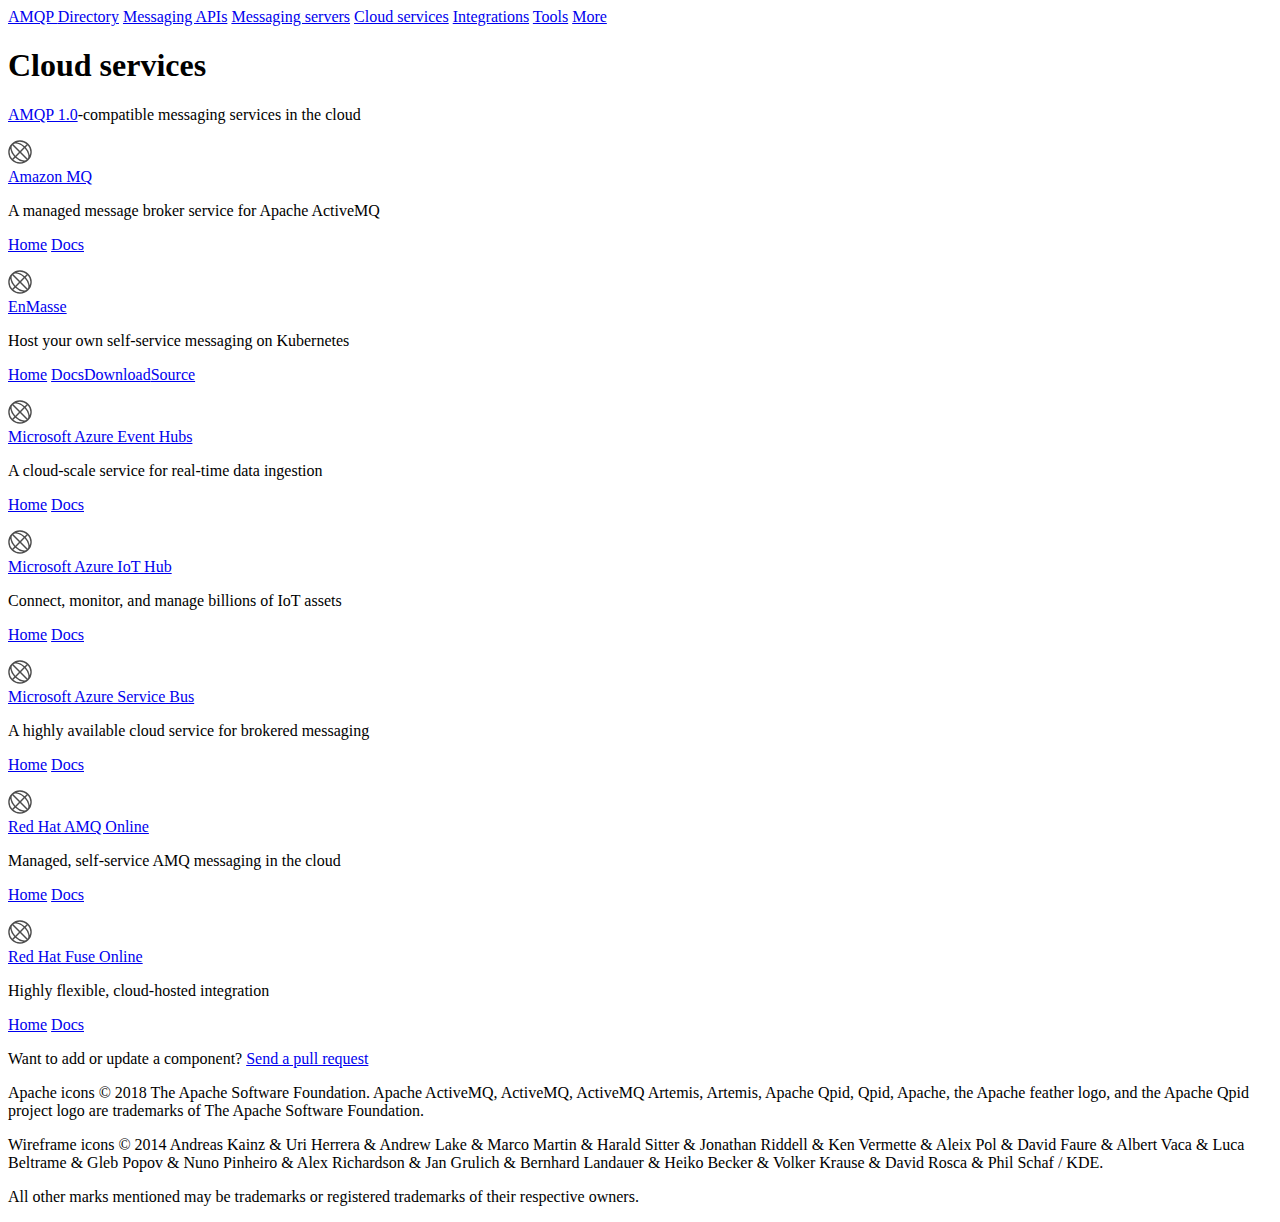
<file: docs/services.html>
<!DOCTYPE html>
<html xmlns="http://www.w3.org/1999/xhtml">
  <head>
    <title>Cloud services - AMQP Directory</title>
    <meta charset="utf-8"/>
    <meta name="viewport" content="width=device-width, initial-scale=1.0"/>
    <link href="https://fonts.googleapis.com/css?family=Catamaran:200,300,400,500,600,700,700|Source+Sans+Pro:400,400i,600,600i" rel="stylesheet"/>
    <link rel="stylesheet" href="https://amqp.directory/main.css" type="text/css"/>
    <link rel="icon" href="" type="image/png"/>
    <script type="text/javascript" src="https://amqp.directory/main.js" defer="defer"></script>
    
  </head>
  <body>

<header>
  <div>
    <nav id="-global-navigation">
      <a id="-logotype" href="https://amqp.directory/index.html">AMQP <span>Directory</span></a>
      <a href="https://amqp.directory/apis.html">Messaging APIs</a>
      <a href="https://amqp.directory/servers.html">Messaging servers</a>
      <a href="https://amqp.directory/services.html">Cloud services</a>
      <a href="https://amqp.directory/integrations.html">Integrations</a>
      <a href="https://amqp.directory/tools.html">Tools</a>
      <a href="https://amqp.directory/more.html">More</a>
    </nav>
  </div>
</header>
<section>
  <div>

<div id="-category-opener">

<h1 id="cloud-services">Cloud services</h1>

<p><a href="https://www.amqp.org/">AMQP 1.0</a>-compatible messaging services in the cloud</p>

</div>

<p><div class="components">
<div class="component">
  <a class="component-icon" href="https://aws.amazon.com/amazon-mq/"><img src="images/icons/service.svg" height="24px" width="24px"/></a>
  <div class="component-text">
    <a class="component-name" href="https://aws.amazon.com/amazon-mq/">Amazon MQ</a>
    <span class="component-tags"></span>
    <p class="component-description">A managed message broker service for Apache ActiveMQ</p>
    <p class="component-links">
      <a href="https://aws.amazon.com/amazon-mq/">Home</a>
<a href="https://aws.amazon.com/documentation/amazon-mq/">Docs</a>
    </p>
  </div>
</div>
<div class="component">
  <a class="component-icon" href="http://enmasse.io/"><img src="images/icons/service.svg" height="24px" width="24px"/></a>
  <div class="component-text">
    <a class="component-name" href="http://enmasse.io/">EnMasse</a>
    <span class="component-tags"></span>
    <p class="component-description">Host your own self-service messaging on Kubernetes</p>
    <p class="component-links">
      <a href="http://enmasse.io/">Home</a>
<a href="http://enmasse.io/documentation/master/">Docs</a><a href="http://enmasse.io/downloads/">Download</a><a href="https://github.com/enmasseproject">Source</a>
    </p>
  </div>
</div>
<div class="component">
  <a class="component-icon" href="https://azure.microsoft.com/en-us/services/event-hubs/"><img src="images/icons/service.svg" height="24px" width="24px"/></a>
  <div class="component-text">
    <a class="component-name" href="https://azure.microsoft.com/en-us/services/event-hubs/">Microsoft Azure Event Hubs</a>
    <span class="component-tags"></span>
    <p class="component-description">A cloud-scale service for real-time data ingestion</p>
    <p class="component-links">
      <a href="https://azure.microsoft.com/en-us/services/event-hubs/">Home</a>
<a href="https://docs.microsoft.com/en-us/azure/event-hubs/">Docs</a>
    </p>
  </div>
</div>
<div class="component">
  <a class="component-icon" href="https://azure.microsoft.com/en-us/services/iot-hub/"><img src="images/icons/service.svg" height="24px" width="24px"/></a>
  <div class="component-text">
    <a class="component-name" href="https://azure.microsoft.com/en-us/services/iot-hub/">Microsoft Azure IoT Hub</a>
    <span class="component-tags"></span>
    <p class="component-description">Connect, monitor, and manage billions of IoT assets</p>
    <p class="component-links">
      <a href="https://azure.microsoft.com/en-us/services/iot-hub/">Home</a>
<a href="https://docs.microsoft.com/en-us/azure/iot-hub/">Docs</a>
    </p>
  </div>
</div>
<div class="component">
  <a class="component-icon" href="https://azure.microsoft.com/en-us/services/service-bus/"><img src="images/icons/service.svg" height="24px" width="24px"/></a>
  <div class="component-text">
    <a class="component-name" href="https://azure.microsoft.com/en-us/services/service-bus/">Microsoft Azure Service Bus</a>
    <span class="component-tags"></span>
    <p class="component-description">A highly available cloud service for brokered messaging</p>
    <p class="component-links">
      <a href="https://azure.microsoft.com/en-us/services/service-bus/">Home</a>
<a href="https://docs.microsoft.com/en-us/azure/service-bus-messaging/">Docs</a>
    </p>
  </div>
</div>
<div class="component">
  <a class="component-icon" href="https://www.redhat.com/en/explore/amq-online"><img src="images/icons/service.svg" height="24px" width="24px"/></a>
  <div class="component-text">
    <a class="component-name" href="https://www.redhat.com/en/explore/amq-online">Red Hat AMQ Online</a>
    <span class="component-tags"></span>
    <p class="component-description">Managed, self-service AMQ messaging in the cloud</p>
    <p class="component-links">
      <a href="https://www.redhat.com/en/explore/amq-online">Home</a>
<a href="https://access.redhat.com/documentation/en-us/red_hat_amq/">Docs</a>
    </p>
  </div>
</div>
<div class="component">
  <a class="component-icon" href="https://www.redhat.com/en/technologies/jboss-middleware/fuse-online"><img src="images/icons/service.svg" height="24px" width="24px"/></a>
  <div class="component-text">
    <a class="component-name" href="https://www.redhat.com/en/technologies/jboss-middleware/fuse-online">Red Hat Fuse Online</a>
    <span class="component-tags"></span>
    <p class="component-description">Highly flexible, cloud-hosted integration</p>
    <p class="component-links">
      <a href="https://www.redhat.com/en/technologies/jboss-middleware/fuse-online">Home</a>
<a href="https://access.redhat.com/documentation/en-us/red_hat_fuse/">Docs</a>
    </p>
  </div>
</div>
</div></p>


  </div>
</section>
<footer>
  <div>
    <p id="-pull-request-nav">Want to add or update a
    component?  <a href="https://github.com/ssorj/amqp-directory#adding-or-updating-components">Send
    a pull request</a></p>

    <p>Apache icons © 2018 The Apache Software Foundation.  Apache
    ActiveMQ, ActiveMQ, ActiveMQ Artemis, Artemis, Apache Qpid, Qpid,
    Apache, the Apache feather logo, and the Apache Qpid project logo
    are trademarks of The Apache Software Foundation.</p>

    <p>Wireframe icons © 2014 Andreas Kainz &amp; Uri Herrera &amp;
    Andrew Lake &amp; Marco Martin &amp; Harald Sitter &amp; Jonathan
    Riddell &amp; Ken Vermette &amp; Aleix Pol &amp; David Faure &amp;
    Albert Vaca &amp; Luca Beltrame &amp; Gleb Popov &amp; Nuno
    Pinheiro &amp; Alex Richardson &amp; Jan Grulich &amp; Bernhard
    Landauer &amp; Heiko Becker &amp; Volker Krause &amp; David Rosca
    &amp; Phil Schaf / KDE.</p>

    <p>All other marks mentioned may be trademarks or registered
    trademarks of their respective owners.</p>
  </div>
</footer>




  </body>
</html>
</file>
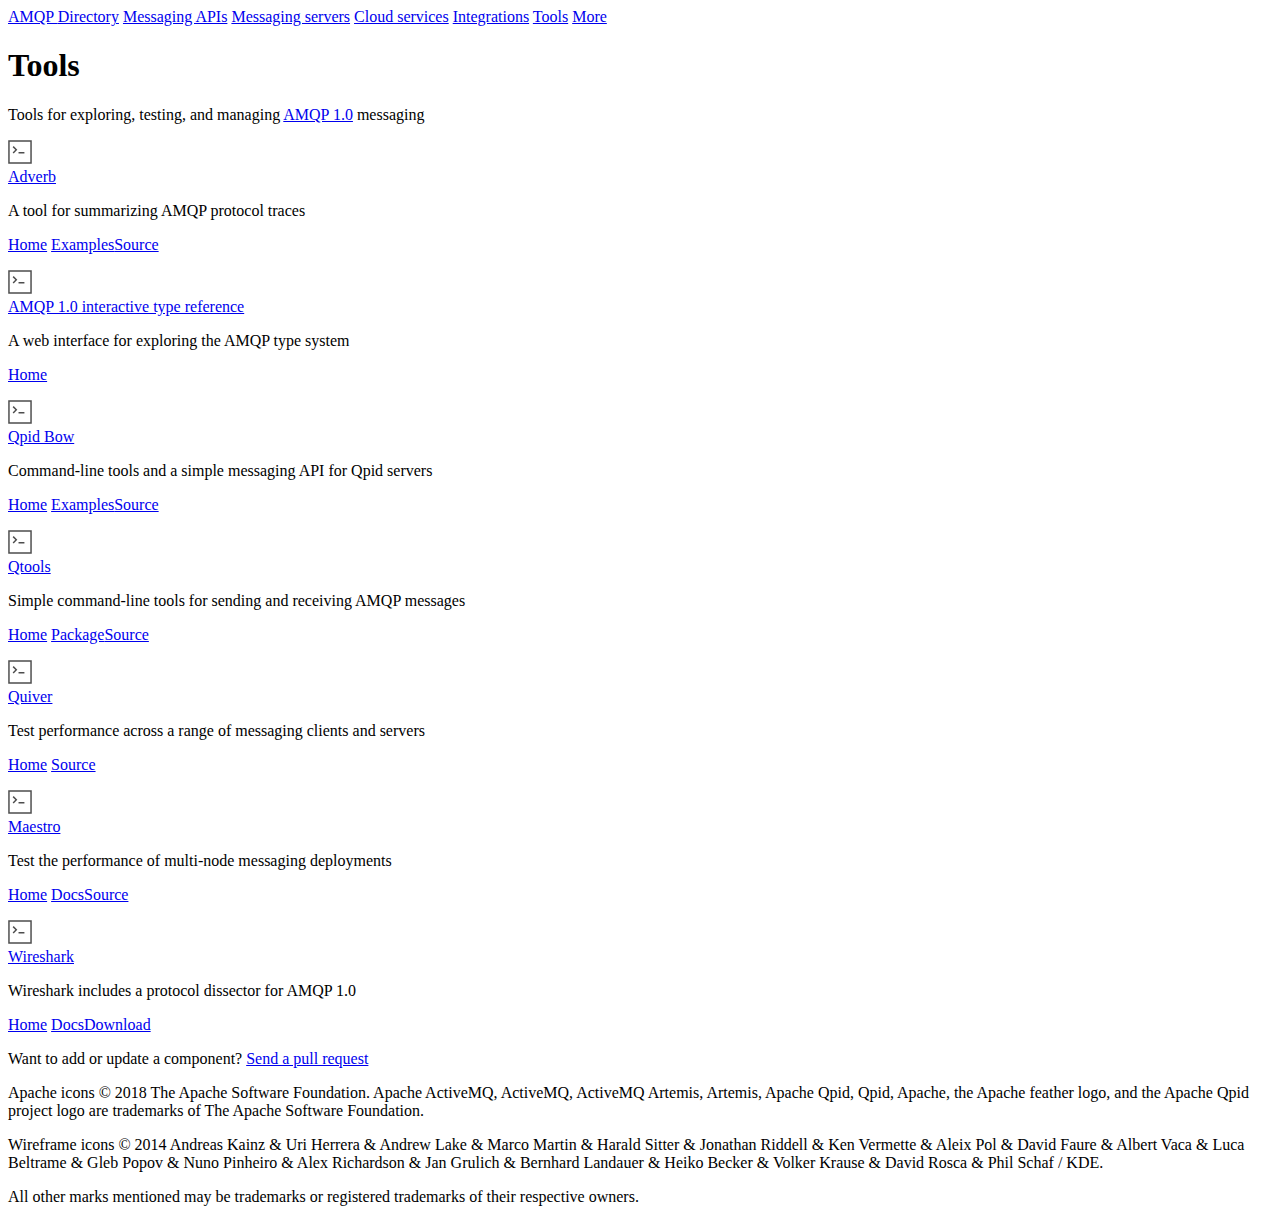
<file: docs/tools.html>
<!DOCTYPE html>
<html xmlns="http://www.w3.org/1999/xhtml">
  <head>
    <title>Tools - AMQP Directory</title>
    <meta charset="utf-8"/>
    <meta name="viewport" content="width=device-width, initial-scale=1.0"/>
    <link href="https://fonts.googleapis.com/css?family=Catamaran:200,300,400,500,600,700,700|Source+Sans+Pro:400,400i,600,600i" rel="stylesheet"/>
    <link rel="stylesheet" href="https://amqp.directory/main.css" type="text/css"/>
    <link rel="icon" href="" type="image/png"/>
    <script type="text/javascript" src="https://amqp.directory/main.js" defer="defer"></script>
    
  </head>
  <body>

<header>
  <div>
    <nav id="-global-navigation">
      <a id="-logotype" href="https://amqp.directory/index.html">AMQP <span>Directory</span></a>
      <a href="https://amqp.directory/apis.html">Messaging APIs</a>
      <a href="https://amqp.directory/servers.html">Messaging servers</a>
      <a href="https://amqp.directory/services.html">Cloud services</a>
      <a href="https://amqp.directory/integrations.html">Integrations</a>
      <a href="https://amqp.directory/tools.html">Tools</a>
      <a href="https://amqp.directory/more.html">More</a>
    </nav>
  </div>
</header>
<section>
  <div>

<div id="-category-opener">

<h1 id="tools">Tools</h1>

<p>Tools for exploring, testing, and managing <a href="https://www.amqp.org/">AMQP 1.0</a> messaging</p>

</div>

<p><div class="components">
<div class="component">
  <a class="component-icon" href="https://github.com/ChugR/Adverb/blob/master/README.md"><img src="images/icons/tool.svg" height="24px" width="24px"/></a>
  <div class="component-text">
    <a class="component-name" href="https://github.com/ChugR/Adverb/blob/master/README.md">Adverb</a>
    <span class="component-tags"></span>
    <p class="component-description">A tool for summarizing AMQP protocol traces</p>
    <p class="component-links">
      <a href="https://github.com/ChugR/Adverb/blob/master/README.md">Home</a>
<a href="http://htmlpreview.github.io/?https://github.com/ChugR/Adverb/blob/master/example/helloworld.html">Examples</a><a href="https://github.com/ChugR/Adverb">Source</a>
    </p>
  </div>
</div>
<div class="component">
  <a class="component-icon" href="http://qpid.apache.org/amqp/type-reference.html"><img src="images/icons/tool.svg" height="24px" width="24px"/></a>
  <div class="component-text">
    <a class="component-name" href="http://qpid.apache.org/amqp/type-reference.html">AMQP 1.0 interactive type reference</a>
    <span class="component-tags"></span>
    <p class="component-description">A web interface for exploring the AMQP type system</p>
    <p class="component-links">
      <a href="http://qpid.apache.org/amqp/type-reference.html">Home</a>

    </p>
  </div>
</div>
<div class="component">
  <a class="component-icon" href="https://github.com/Bynder/qpid-bow/blob/master/README.rst"><img src="images/icons/tool.svg" height="24px" width="24px"/></a>
  <div class="component-text">
    <a class="component-name" href="https://github.com/Bynder/qpid-bow/blob/master/README.rst">Qpid Bow</a>
    <span class="component-tags"></span>
    <p class="component-description">Command-line tools and a simple messaging API for Qpid servers</p>
    <p class="component-links">
      <a href="https://github.com/Bynder/qpid-bow/blob/master/README.rst">Home</a>
<a href="https://github.com/Bynder/qpid-bow/tree/master/examples">Examples</a><a href="https://github.com/Bynder/qpid-bow">Source</a>
    </p>
  </div>
</div>
<div class="component">
  <a class="component-icon" href="https://github.com/ssorj/qtools/blob/master/README.md"><img src="images/icons/tool.svg" height="24px" width="24px"/></a>
  <div class="component-text">
    <a class="component-name" href="https://github.com/ssorj/qtools/blob/master/README.md">Qtools</a>
    <span class="component-tags"></span>
    <p class="component-description">Simple command-line tools for sending and receiving AMQP messages</p>
    <p class="component-links">
      <a href="https://github.com/ssorj/qtools/blob/master/README.md">Home</a>
<a href="https://copr.fedorainfracloud.org/coprs/jross/ssorj/">Package</a><a href="https://github.com/ssorj/qtools">Source</a>
    </p>
  </div>
</div>
<div class="component">
  <a class="component-icon" href="https://github.com/ssorj/quiver/blob/master/README.md"><img src="images/icons/tool.svg" height="24px" width="24px"/></a>
  <div class="component-text">
    <a class="component-name" href="https://github.com/ssorj/quiver/blob/master/README.md">Quiver</a>
    <span class="component-tags"></span>
    <p class="component-description">Test performance across a range of messaging clients and servers</p>
    <p class="component-links">
      <a href="https://github.com/ssorj/quiver/blob/master/README.md">Home</a>
<a href="https://github.com/ssorj/quiver">Source</a>
    </p>
  </div>
</div>
<div class="component">
  <a class="component-icon" href="https://github.com/maestro-performance/maestro-java/blob/master/README.md"><img src="images/icons/tool.svg" height="24px" width="24px"/></a>
  <div class="component-text">
    <a class="component-name" href="https://github.com/maestro-performance/maestro-java/blob/master/README.md">Maestro</a>
    <span class="component-tags"></span>
    <p class="component-description">Test the performance of multi-node messaging deployments</p>
    <p class="component-links">
      <a href="https://github.com/maestro-performance/maestro-java/blob/master/README.md">Home</a>
<a href="https://github.com/maestro-performance/maestro-java/tree/master/extra/doc">Docs</a><a href="https://github.com/maestro-performance/maestro-java">Source</a>
    </p>
  </div>
</div>
<div class="component">
  <a class="component-icon" href="https://www.wireshark.org/"><img src="images/icons/tool.svg" height="24px" width="24px"/></a>
  <div class="component-text">
    <a class="component-name" href="https://www.wireshark.org/">Wireshark</a>
    <span class="component-tags"></span>
    <p class="component-description">Wireshark includes a protocol dissector for AMQP 1.0</p>
    <p class="component-links">
      <a href="https://www.wireshark.org/">Home</a>
<a href="https://www.wireshark.org/#learnWS">Docs</a><a href="https://www.wireshark.org/#download">Download</a>
    </p>
  </div>
</div>
</div></p>


  </div>
</section>
<footer>
  <div>
    <p id="-pull-request-nav">Want to add or update a
    component?  <a href="https://github.com/ssorj/amqp-directory#adding-or-updating-components">Send
    a pull request</a></p>

    <p>Apache icons © 2018 The Apache Software Foundation.  Apache
    ActiveMQ, ActiveMQ, ActiveMQ Artemis, Artemis, Apache Qpid, Qpid,
    Apache, the Apache feather logo, and the Apache Qpid project logo
    are trademarks of The Apache Software Foundation.</p>

    <p>Wireframe icons © 2014 Andreas Kainz &amp; Uri Herrera &amp;
    Andrew Lake &amp; Marco Martin &amp; Harald Sitter &amp; Jonathan
    Riddell &amp; Ken Vermette &amp; Aleix Pol &amp; David Faure &amp;
    Albert Vaca &amp; Luca Beltrame &amp; Gleb Popov &amp; Nuno
    Pinheiro &amp; Alex Richardson &amp; Jan Grulich &amp; Bernhard
    Landauer &amp; Heiko Becker &amp; Volker Krause &amp; David Rosca
    &amp; Phil Schaf / KDE.</p>

    <p>All other marks mentioned may be trademarks or registered
    trademarks of their respective owners.</p>
  </div>
</footer>




  </body>
</html>
</file>
